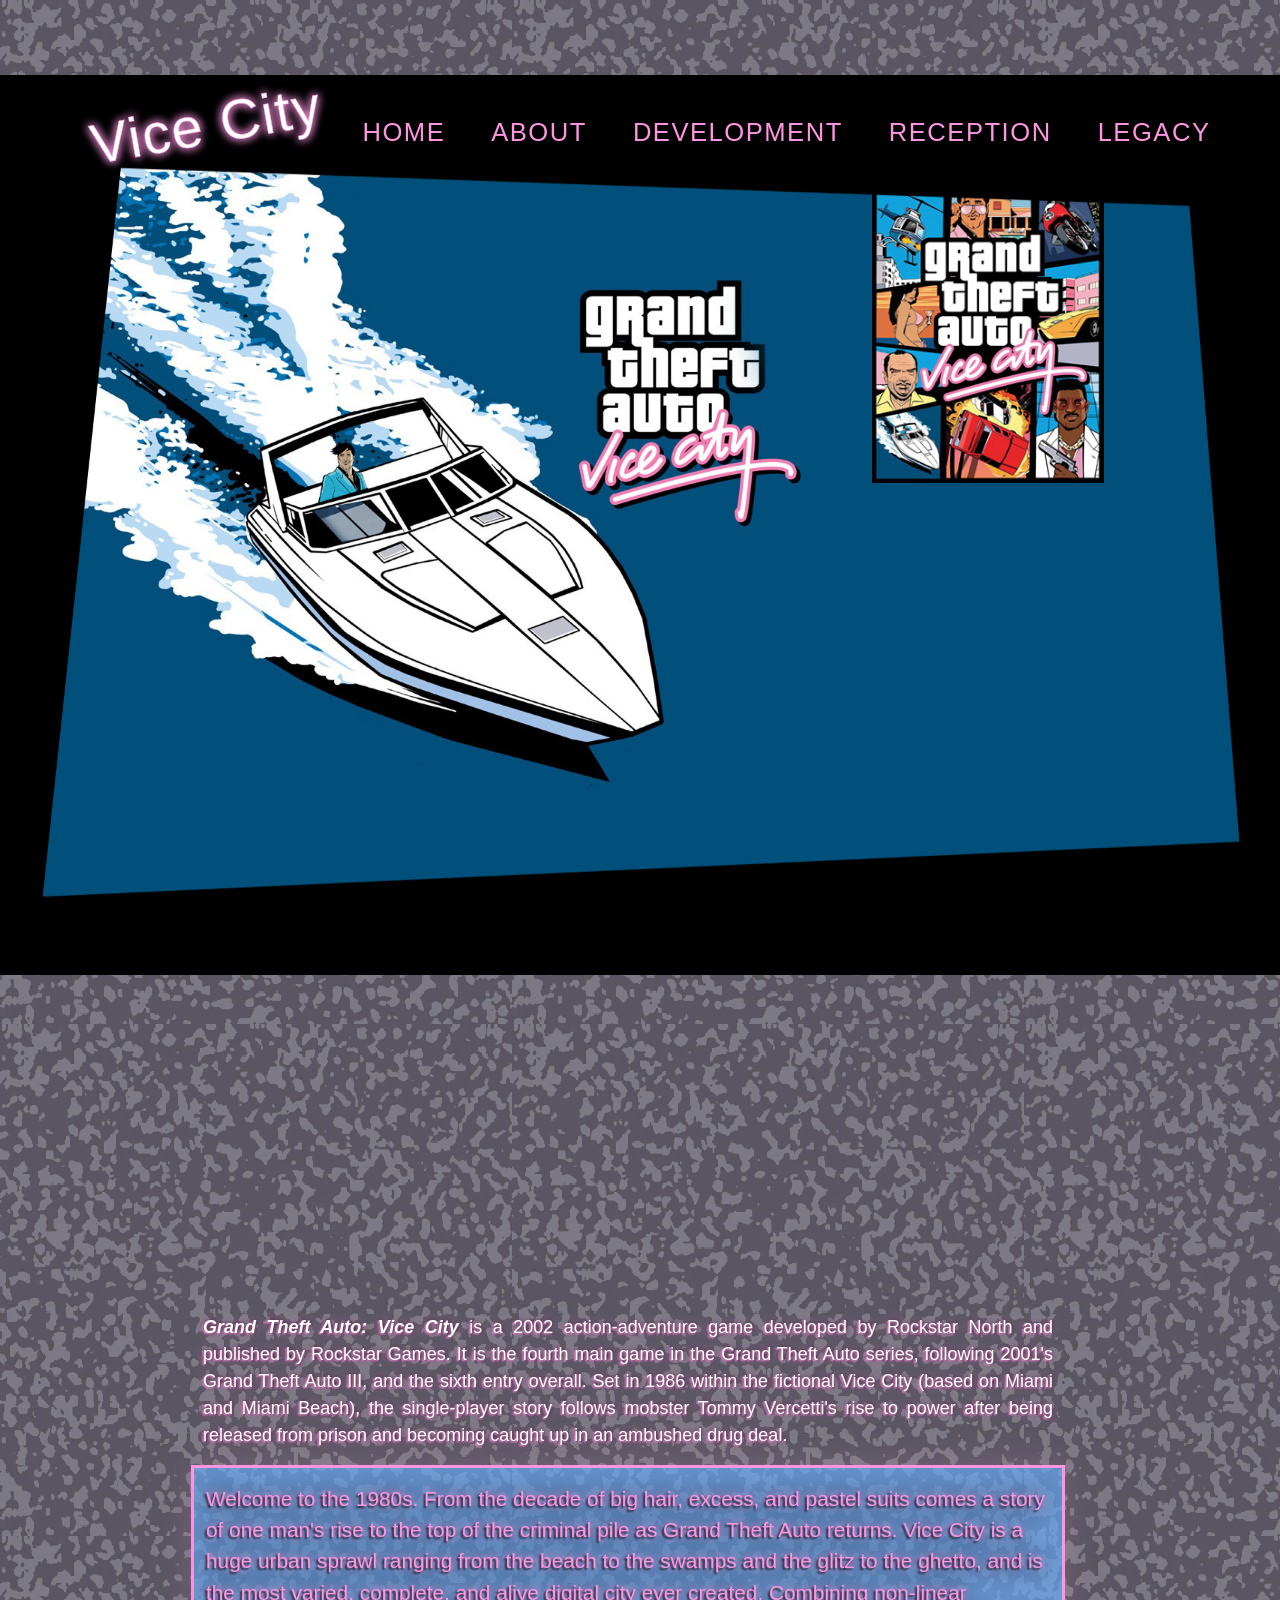
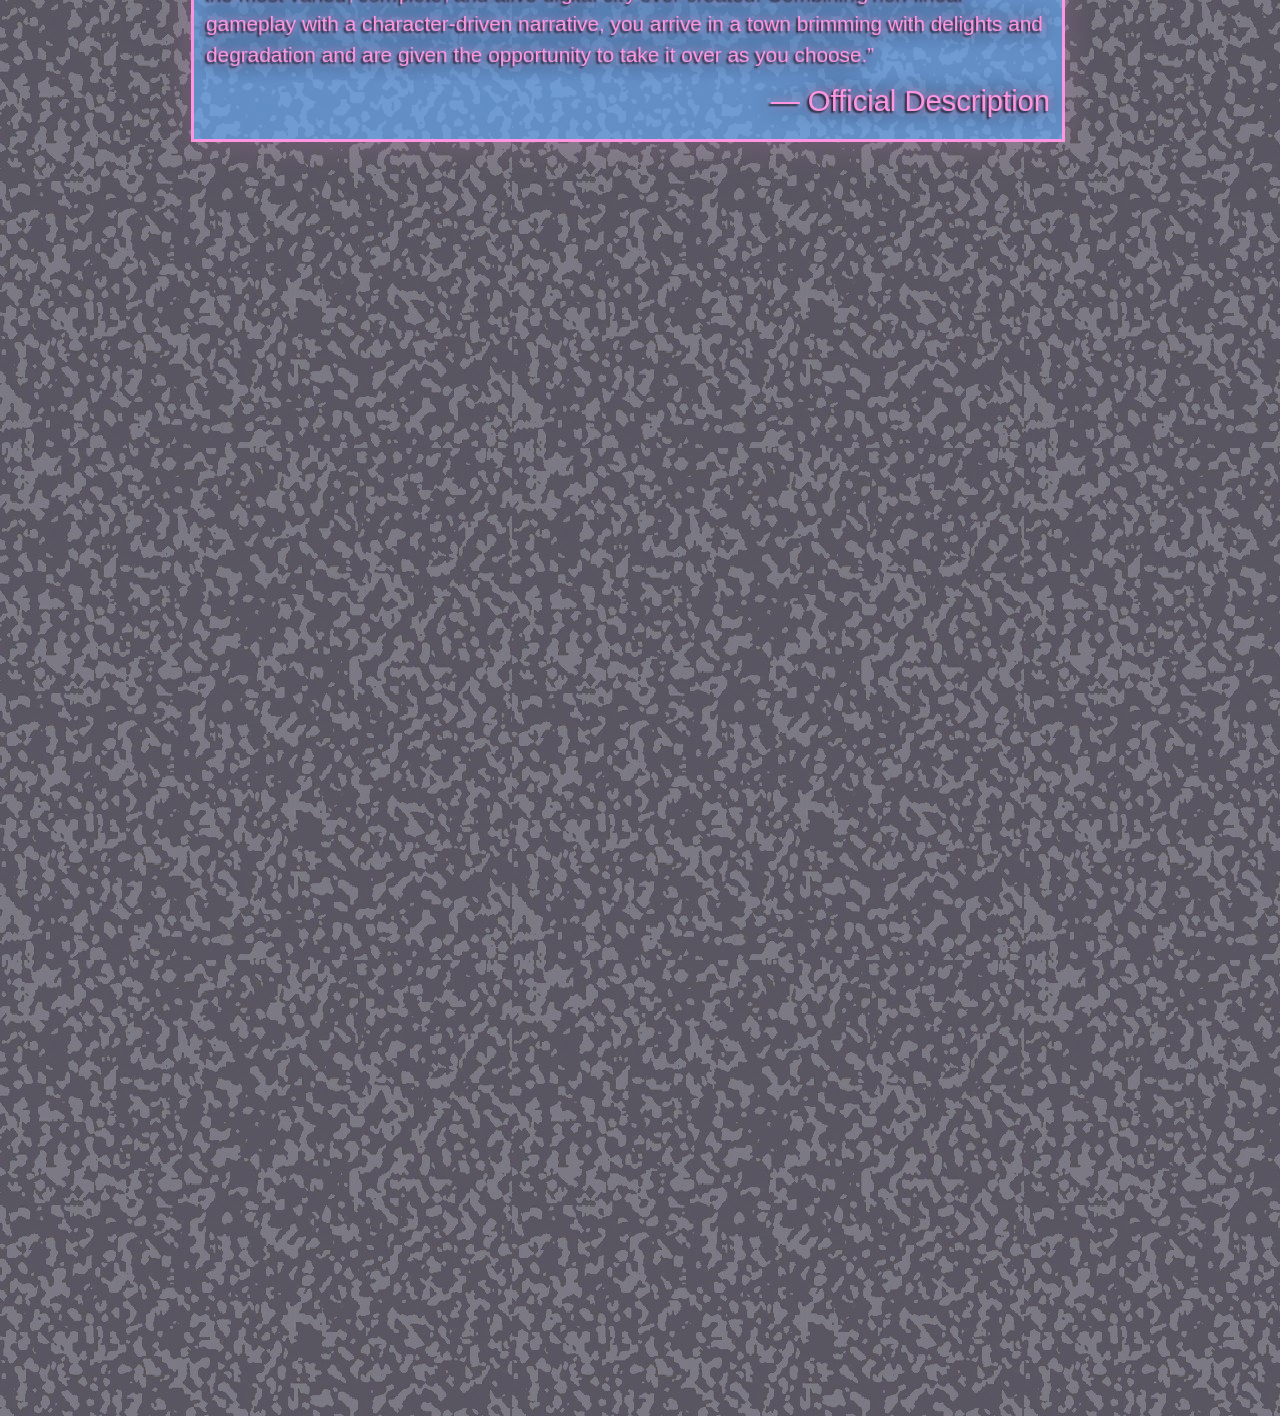
<file: index.html>
<!DOCTYPE html>
<html lang="en">

<head>
  <meta charset="UTF-8">
  <meta name="viewport" content="width=device-width, initial-scale=1.0">
  <title>GTA:VC Wiki</title>
  <link href="https://cdn.jsdelivr.net/npm/bootstrap@5.3.0/dist/css/bootstrap.min.css" rel="stylesheet">
  <link rel="stylesheet" href="style/styles.css">
  <link rel="stylesheet" href="style/vstyle.css">
  <link rel="stylesheet" href="style/mobile.css">
</head>

<body>
  <!-- Navigation Bar -->
  <nav class="navbar navbar-expand-lg fixed-top bg-transparent">
    <div class="container-fluid">
      <a class="navbar-brand text-white" href="#">Vice City</a>
      <button class="navbar-toggler" type="button" data-bs-toggle="collapse" data-bs-target="#navbarNav">
        <span class="navbar-toggler-icon"></span>
      </button>
      <div class="collapse navbar-collapse" id="navbarNav">
        <ul class="navbar-nav">
          <li class="nav-item"><a class="nav-link text-white" href="#">HOME</a></li>
          <li class="nav-item"><a class="nav-link text-white" href="about.html">ABOUT</a></li>
          <li class="nav-item"><a class="nav-link text-white" href="development.html">DEVELOPMENT</a></li>
          <li class="nav-item"><a class="nav-link text-white" href="reception.html">RECEPTION</a></li>
          <li class="nav-item"><a class="nav-link text-white" href="legacy.html">LEGACY</a></li>
        </ul>
      </div>
    </div>
  </nav>

  <!-- Section 1: Banner and Cover Image -->
  <div id="section1" class="snap-section">
    <div class="banner-container">
      <img src="media/banner.jpg" alt="GTA Vice City Banner" />
    </div>
    <div class="image-container">
      <img src="media/Vice-city-cover.jpg" alt="GTA Vice City" />
      <div class="hover-table">
        <table>
          <tbody>
            <tr>
              <th>Developer(s)</th>
              <td>Rockstar North[a]</td>
            </tr>
            <tr>
              <th>Publisher(s)</th>
              <td>Rockstar Games</td>
            </tr>
            <tr>
              <th>Producer(s)</th>
              <td>Leslie Benzies</td>
            </tr>
            <tr>
              <th>Programmer(s)</th>
              <td>Obbe Vermeij<br>Adam Fowler<br>Alexander Roger</td>
            </tr>
            <tr>
              <th>Artist(s)</th>
              <td>Aaron Garbut</td>
            </tr>
            <tr>
              <th>Writer(s)</th>
              <td>Dan Houser<br>James Worrall</td>
            </tr>
            <tr>
              <th>Composer(s)</th>
              <td>Lex Horton</td>
            </tr>
            <tr>
              <th>Series</th>
              <td>Grand Theft Auto</td>
            </tr>
            <tr>
              <th>Engine</th>
              <td>RenderWare</td>
            </tr>
            <tr>
              <th>Platform(s)</th>
              <td>PlayStation 2</td>
            </tr>
            <tr>
              <th>Release</th>
              <td>29 October 2002</td>
            </tr>
          </tbody>
        </table>
      </div>
    </div>
  </div>

  <!-- Main Content Container -->
  <div class="container mt-5 pt-5 snap-section">
    <div class="row">


      <div id="section2" class="row snap-section">
        <p style="padding-top: 30px;">
          <i><b>Grand Theft Auto: Vice City</b></i> is a 2002 action-adventure game developed by Rockstar
          North and published by Rockstar Games. It is the fourth main game in the Grand Theft Auto
          series, following 2001's Grand Theft Auto III, and the sixth entry overall. Set in 1986 within
          the fictional Vice City (based on Miami and Miami Beach), the single-player story follows
          mobster Tommy Vercetti's rise to power after being released from prison and becoming caught up
          in an ambushed drug deal.
        </p>
        <blockquote>
          Welcome to the 1980s. From the decade of big hair, excess, and pastel suits comes a story of one man's rise to
          the top of the criminal pile as Grand Theft Auto returns.
          Vice City is a huge urban sprawl ranging from the beach to the swamps and the glitz to the ghetto, and is the
          most varied, complete, and alive digital city ever created. Combining non-linear gameplay with a
          character-driven narrative, you arrive in a town brimming with delights and degradation and are given the
          opportunity to take it over as you choose.”
          <br>
          <span class="citation">— Official Description</span>
        </blockquote>
      </div>

      <div id="section3" class="row snap-section">

        <div class="video-container">
          <iframe src="https://www.youtube.com/embed/TlJbG3vIU-I?si=9HDgoSMCgzsklfMV&amp;controls=0&amp;start=40"
            title="Grand Theft Auto Vice city" allow="autoplay" allowfullscreen></iframe>
        </div>
      </div>
    </div>
  </div>

  <!-- Border overlay element (remains fixed but doesn’t block scrolling thanks to pointer-events: none) -->
  <div class="border-overlay"></div>

  <script src="https://cdn.jsdelivr.net/npm/bootstrap@5.3.0/dist/js/bootstrap.bundle.min.js"></script>
</body>

</html>
</file>
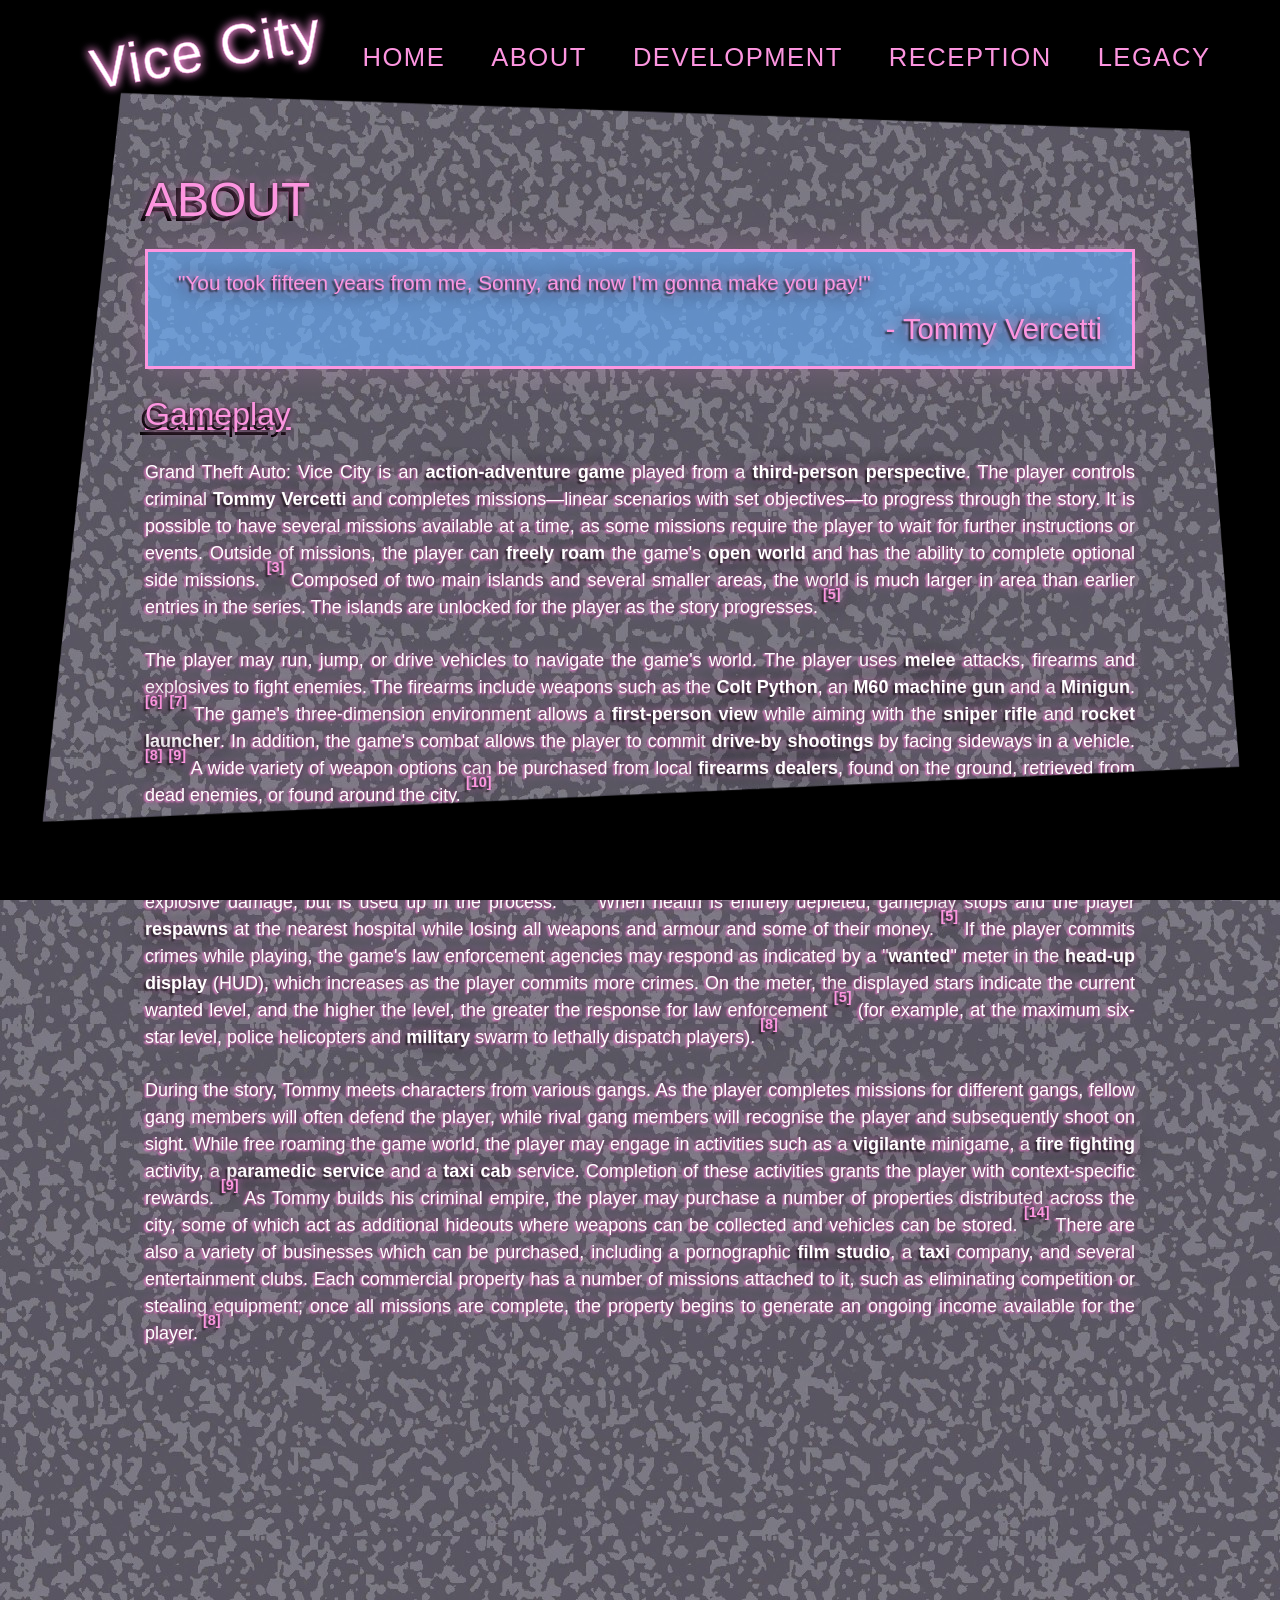
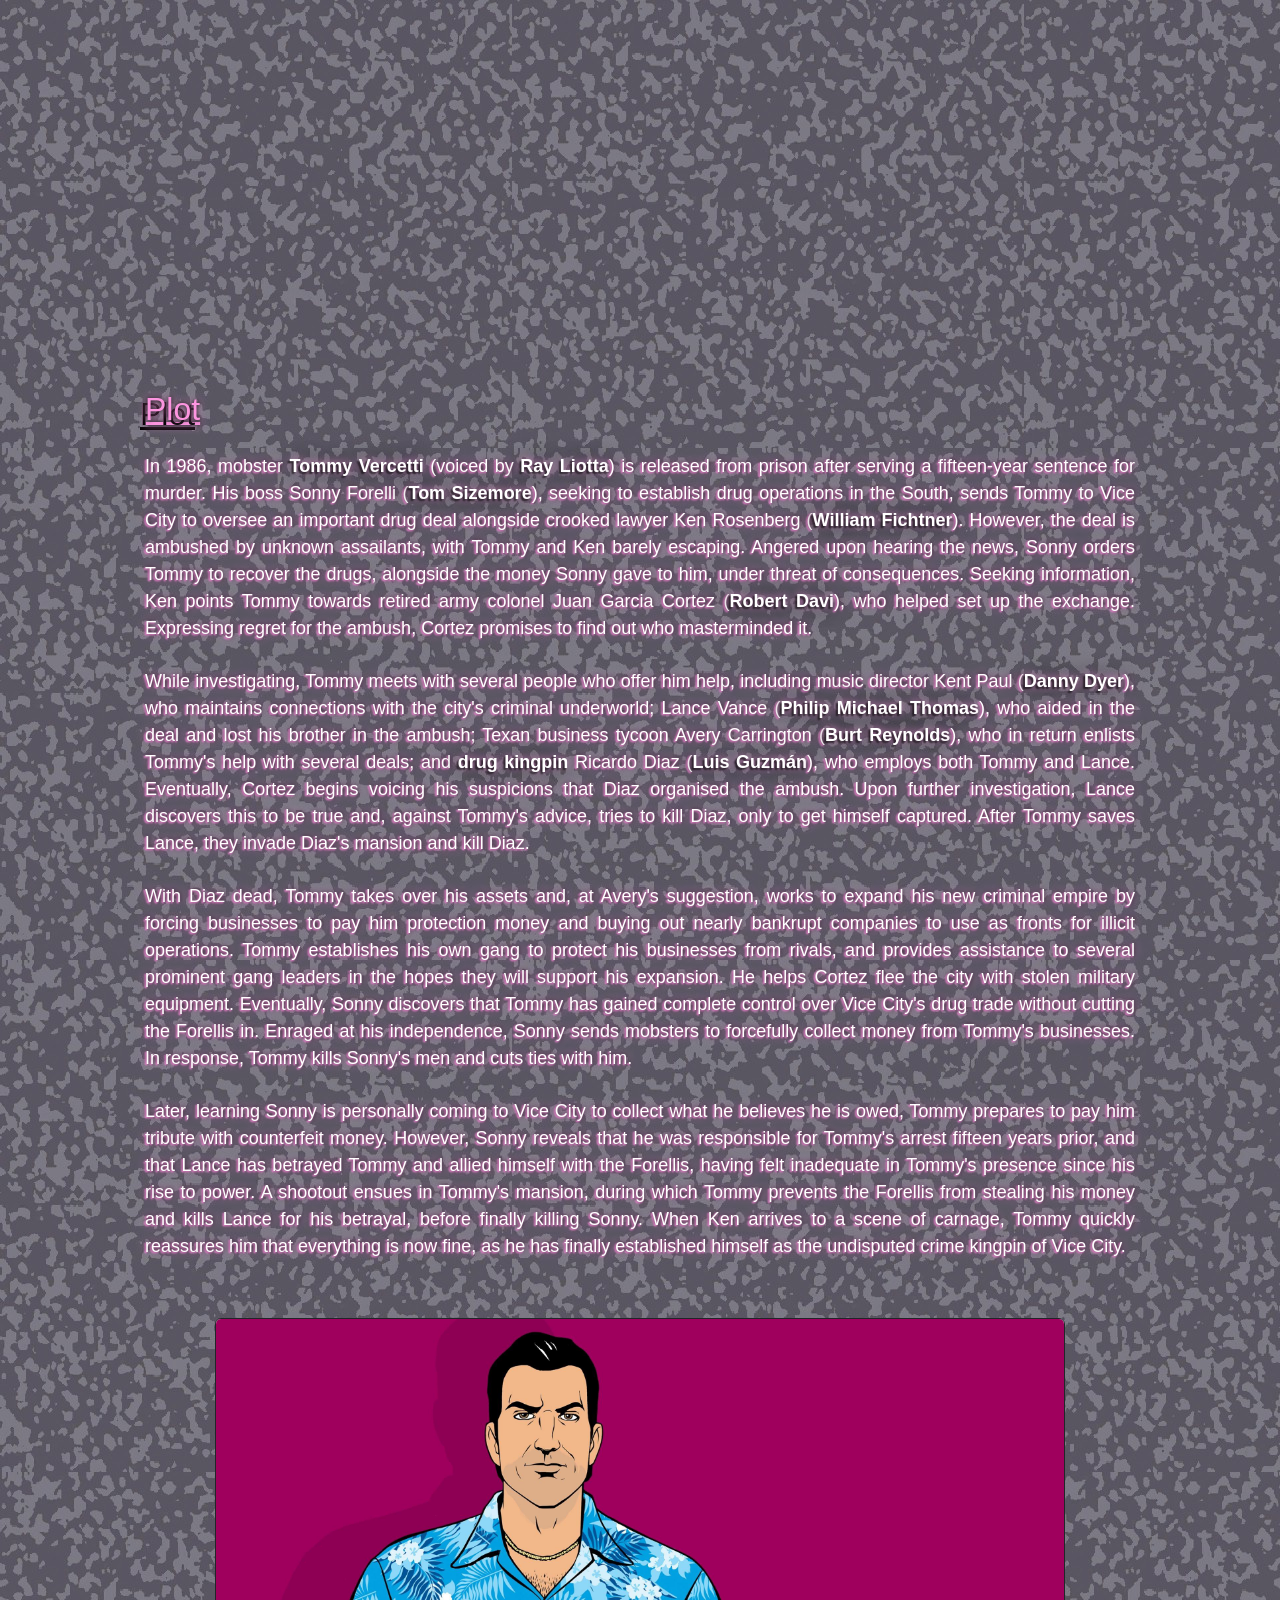
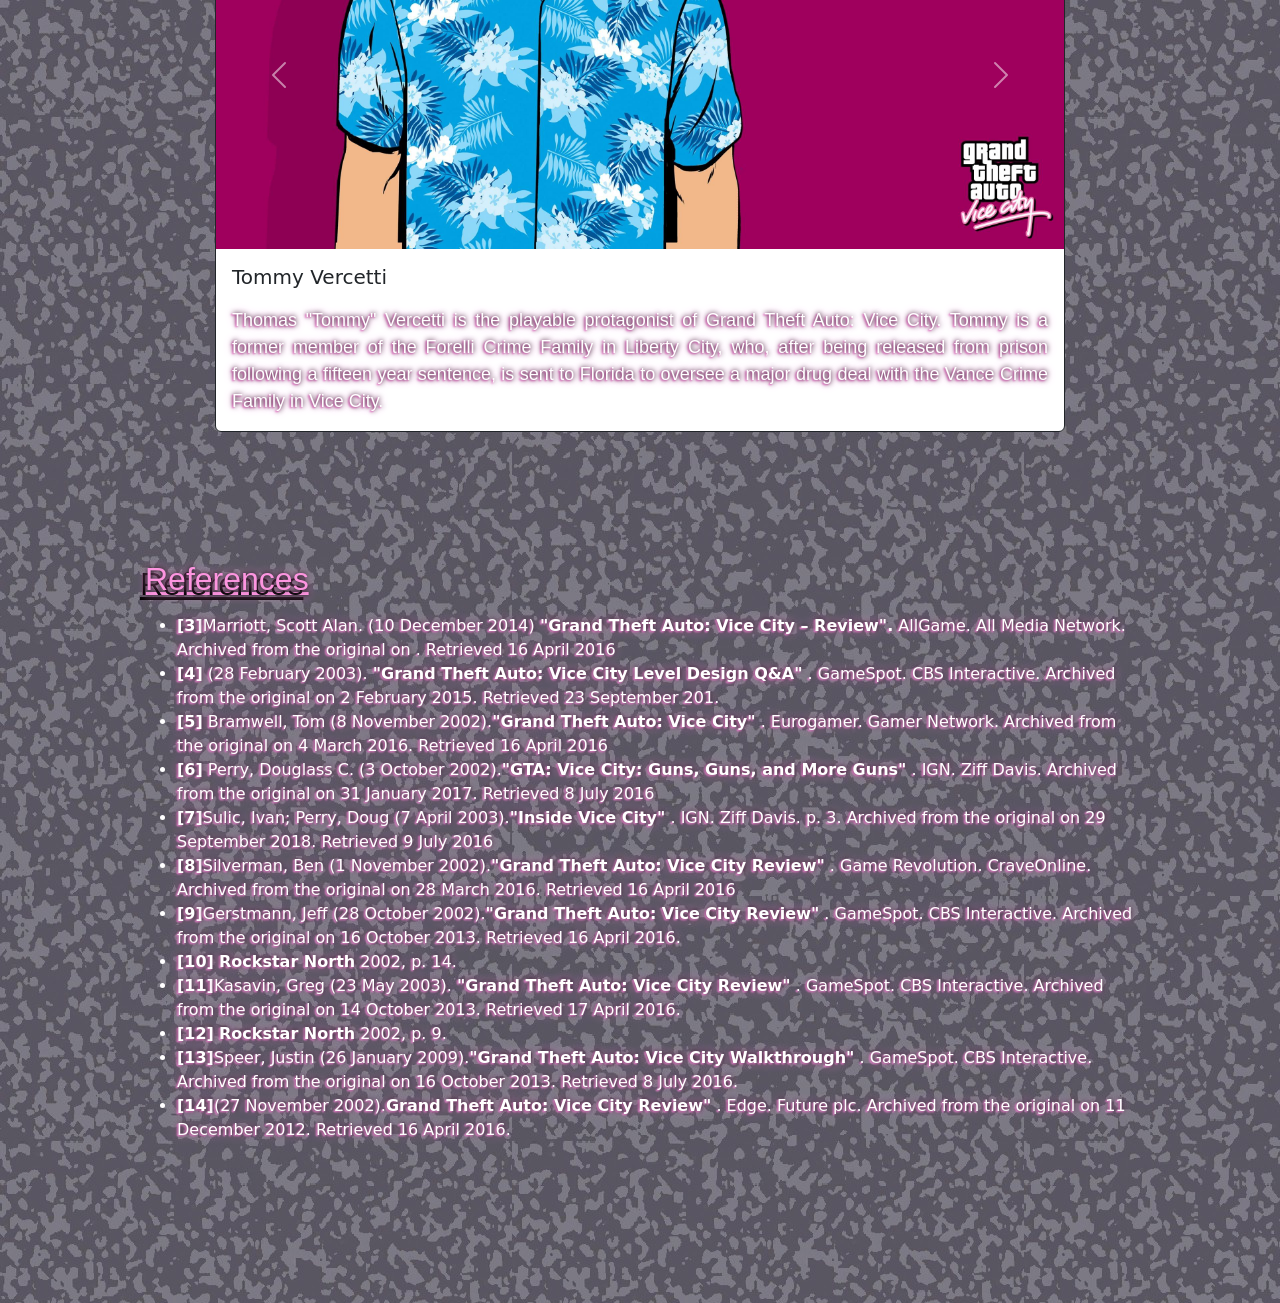
<file: about.html>
<!DOCTYPE html>
<html>

<head>
    <meta charset='utf-8'>
    <meta name='viewport' content='width=device-width, initial-scale=1.0'>
    <meta http-equiv='X-UA-Compatible' content='IE=edge'>
    <title>About Page</title>
    <link href="https://cdn.jsdelivr.net/npm/bootstrap@5.3.0/dist/css/bootstrap.min.css" rel="stylesheet">
    <link rel="stylesheet" href="style/styles.css">
    <link rel="stylesheet" href="style/vstyle.css">
    <link rel="stylesheet" href="style/mobile.css">

    <script src="https://cdn.jsdelivr.net/npm/bootstrap@5.3.3/dist/js/bootstrap.bundle.min.js"></script>

</head>

<body>
    <!-- Navigation Bar --> <!-- add the links for each page in here.-->
    <nav class="navbar navbar-expand-lg fixed-top bg-transparent">
        <div class="container-fluid">
            <a class="navbar-brand text-white" href="#">Vice City</a>
            <button class="navbar-toggler" type="button" data-bs-toggle="collapse" data-bs-target="#navbarNav">
                <span class="navbar-toggler-icon"></span>
            </button>
            <div class="collapse navbar-collapse" id="navbarNav">
                <ul class="navbar-nav">
                    <li class="nav-item"><a class="nav-link text-white" href="index.html">HOME</a></li>
                    <li class="nav-item"><a class="nav-link text-white" href="about.html">ABOUT</a></li>
                    <li class="nav-item"><a class="nav-link text-white" href="development.html">DEVELOPMENT</a></li>
                    <li class="nav-item"><a class="nav-link text-white" href="reception.html">RECEPTION</a></li>
                    <li class="nav-item"><a class="nav-link text-white" href="legacy.html">LEGACY</a></li>
                </ul>
            </div>
        </div>
    </nav>

    <div class="container mt-5 pt-5">
        <main>
            <span class="img1"></span>
            <div class="bg-image img1"></div>

            <section class="title">
                <h1>ABOUT</h1>
                <blockquote>
                    "You took fifteen years from me, Sonny, and now I'm gonna make you pay!"<br>
                    <span class="citation">- Tommy Vercetti</span>
                </blockquote>
            </section>


            <section class="gameplay">

                <article>
                    <h2>Gameplay</h2>
                    <p>Grand Theft Auto: Vice City is an <a
                            href="https://en.wikipedia.org/wiki/Action-adventure_game">action-adventure game</a> played
                        from a <a href="https://en.wikipedia.org/wiki/Third-person_(video_games)">third-person
                            perspective</a>. The player controls criminal <a
                            href="https://en.wikipedia.org/wiki/Tommy_Vercetti">Tommy Vercetti</a> and completes
                        missions—linear scenarios with set objectives—to progress through the story. It is possible to
                        have several missions available at a time, as some missions require the player to wait for
                        further instructions or events. Outside of missions, the player can <a
                            href="https://en.wikipedia.org/wiki/Nonlinear_gameplay">freely roam</a> the game's <a
                            href="https://en.wikipedia.org/wiki/Open_world">open world</a> and has the ability to
                        complete optional side missions. <a href="#footnote3"><sup>[3]</sup></a> Composed of two main
                        islands and several smaller areas, the world is much larger in area than earlier entries in the
                        series. The islands are unlocked for the player as the story progresses. <a
                            href="#footnote5"><sup>[5]</sup></a></p>
                    <p>The player may run, jump, or drive vehicles to navigate the game's world. The player uses <a
                            href="https://en.wikipedia.org/wiki/Melee#Use_in_gaming">melee</a> attacks, firearms and
                        explosives to fight enemies. The firearms include weapons such as the <a
                            href="https://en.wikipedia.org/wiki/Colt_Python">Colt Python</a>, an <a
                            href="https://en.wikipedia.org/wiki/M60_machine_gun">M60 machine gun</a> and a <a
                            href="https://en.wikipedia.org/wiki/Minigun">Minigun</a>. <a
                            href="#footnote6"><sup>[6]</sup></a> <a href="#footnote7"><sup>[7]</sup></a> The game's
                        three-dimension environment allows a <a
                            href="https://en.wikipedia.org/wiki/First-person_(video_games)">first-person view</a> while
                        aiming with the <a href="https://en.wikipedia.org/wiki/Sniper_rifle">sniper rifle</a> and <a
                            href="https://en.wikipedia.org/wiki/Rocket_launcher">rocket launcher</a>. In addition, the
                        game's combat allows the player to commit <a
                            href="https://en.wikipedia.org/wiki/Drive-by_shooting">drive-by shootings</a> by facing
                        sideways in a vehicle. <a href="#footnote8"><sup>[8]</sup></a> <a
                            href="#footnote9"><sup>[9]</sup></a> A wide variety of weapon options can be purchased from
                        local <a href="https://en.wikipedia.org/wiki/Firearms_dealer">firearms dealers</a>, found on the
                        ground, retrieved from dead enemies, or found around the city. <a
                            href="#footnote10"><sup>[10]</sup></a></p>
                    <p>In combat, <a href="https://en.wikipedia.org/wiki/Auto-aim">auto-aim</a> can be used as
                        assistance against enemies. <a href="#footnote11"><sup>[11]</sup></a> Should the player take
                        damage, their health meter can be fully regenerated through the use of health pick-ups. <a
                            href="#footnote12"><sup>[12]</sup></a> <a
                            href="https://en.wikipedia.org/wiki/Body_armour">Body armour</a> can be used to absorb
                        gunshots and explosive damage, but is used up in the process. <a
                            href="#footnote13"><sup>[13]</sup></a> When health is entirely depleted, gameplay stops and
                        the player <a href="https://en.wikipedia.org/wiki/Respawns">respawns</a> at the nearest hospital
                        while losing all weapons and armour and some of their money. <a
                            href="#footnote5"><sup>[5]</sup></a> If the player commits crimes while playing, the game's
                        law enforcement agencies may respond as indicated by a "<a
                            href="https://en.wikipedia.org/wiki/Fugitive">wanted</a>" meter in the <a
                            href="https://en.wikipedia.org/wiki/HUD_(video_gaming)">head-up display</a> (HUD), which
                        increases as the player commits more crimes. On the meter, the displayed stars indicate the
                        current wanted level, and the higher the level, the greater the response for law enforcement <a
                            href="#footnote5"><sup>[5]</sup></a> (for example, at the maximum six-star level, police
                        helicopters and <a href="https://en.wikipedia.org/wiki/U.S._Military">military</a> swarm to
                        lethally dispatch players). <a href="#footnote8"><sup>[8]</sup></a></p>
                    <p>During the story, Tommy meets characters from various gangs. As the player completes missions for
                        different gangs, fellow gang members will often defend the player, while rival gang members will
                        recognise the player and subsequently shoot on sight. While free roaming the game world, the
                        player may engage in activities such as a <a
                            href="https://en.wikipedia.org/wiki/Vigilante">vigilante</a> minigame, a <a
                            href="https://en.wikipedia.org/wiki/Fire_fighting">fire fighting</a> activity, a <a
                            href="https://en.wikipedia.org/wiki/Paramedic">paramedic service</a> and a <a
                            href="https://en.wikipedia.org/wiki/Taxi_cab">taxi cab</a> service. Completion of these
                        activities grants the player with context-specific rewards. <a
                            href="#footnote9"><sup>[9]</sup></a> As Tommy builds his criminal empire, the player may
                        purchase a number of properties distributed across the city, some of which act as additional
                        hideouts where weapons can be collected and vehicles can be stored. <a
                            href="#footnote14"><sup>[14]</sup></a> There are also a variety of businesses which can be
                        purchased, including a pornographic <a href="https://en.wikipedia.org/wiki/Film_studio">film
                            studio</a>, a <a href="https://en.wikipedia.org/wiki/Taxi">taxi</a> company, and several
                        entertainment clubs. Each commercial property has a number of missions attached to it, such as
                        eliminating competition or stealing equipment; once all missions are complete, the property
                        begins to generate an ongoing income available for the player. <a
                            href="#footnote8"><sup>[8]</sup></a></p>
                </article>


                <div class="video-container">
                    <iframe  src="https://www.youtube.com/embed/cBysz-oD-3U"
                        title="Grand Theft Auto: Vice City - Ricardo Diaz Mission 1 - The Chase (Gameplay/Walkthrough)"
                        allow="accelerometer; autoplay; clipboard-write; encrypted-media; gyroscope; picture-in-picture; web-share"
                        referrerpolicy="strict-origin-when-cross-origin" allowfullscreen></iframe>
                </div>
            </section>

            <span class="img1_data"></span>
            <div class="bg-image img3"></div>

            <section class="plot">


                <h2>Plot</h2>
                <article>
                    <p>In 1986, mobster <a href="https://en.wikipedia.org/wiki/Tommy_Vercetti">Tommy Vercetti</a>
                        (voiced by <a href="https://en.wikipedia.org/wiki/Ray_Liotta">Ray Liotta</a>) is released from
                        prison after serving a fifteen-year sentence for murder. His boss Sonny Forelli (<a
                            href="https://en.wikipedia.org/wiki/Tom_Sizemore">Tom Sizemore</a>), seeking to establish
                        drug operations in the South, sends Tommy to Vice City to oversee an important drug deal
                        alongside crooked lawyer Ken Rosenberg (<a
                            href="https://en.wikipedia.org/wiki/William_Fichtner">William Fichtner</a>). However, the
                        deal is ambushed by unknown assailants, with Tommy and Ken barely escaping. Angered upon hearing
                        the news, Sonny orders Tommy to recover the drugs, alongside the money Sonny gave to him, under
                        threat of consequences. Seeking information, Ken points Tommy towards retired army colonel Juan
                        Garcia Cortez (<a href="https://en.wikipedia.org/wiki/Robert_Davi">Robert Davi</a>), who helped
                        set up the exchange. Expressing regret for the ambush, Cortez promises to find out who
                        masterminded it.</p>
                    <p>While investigating, Tommy meets with several people who offer him help, including music director
                        Kent Paul (<a href="https://en.wikipedia.org/wiki/Danny_Dyer">Danny Dyer</a>), who maintains
                        connections with the city's criminal underworld; Lance Vance (<a
                            href="https://en.wikipedia.org/wiki/Philip_Michael_Thomas">Philip Michael Thomas</a>), who
                        aided in the deal and lost his brother in the ambush; Texan business tycoon Avery Carrington (<a
                            href="https://en.wikipedia.org/wiki/Burt_Reynolds">Burt Reynolds</a>), who in return enlists
                        Tommy's help with several deals; and <a href="https://en.wikipedia.org/wiki/Drug_kingpin">drug
                            kingpin</a> Ricardo Diaz (<a href="https://en.wikipedia.org/wiki/Luis_Guzm%C3%A1n">Luis
                            Guzmán</a>), who employs both Tommy and Lance. Eventually, Cortez begins voicing his
                        suspicions that Diaz organised the ambush. Upon further investigation, Lance discovers this to
                        be true and, against Tommy's advice, tries to kill Diaz, only to get himself captured. After
                        Tommy saves Lance, they invade Diaz's mansion and kill Diaz.</p>
                    <p>With Diaz dead, Tommy takes over his assets and, at Avery's suggestion, works to expand his new
                        criminal empire by forcing businesses to pay him protection money and buying out nearly bankrupt
                        companies to use as fronts for illicit operations. Tommy establishes his own gang to protect his
                        businesses from rivals, and provides assistance to several prominent gang leaders in the hopes
                        they will support his expansion. He helps Cortez flee the city with stolen military equipment.
                        Eventually, Sonny discovers that Tommy has gained complete control over Vice City's drug trade
                        without cutting the Forellis in. Enraged at his independence, Sonny sends mobsters to forcefully
                        collect money from Tommy's businesses. In response, Tommy kills Sonny's men and cuts ties with
                        him.</p>
                    <p>Later, learning Sonny is personally coming to Vice City to collect what he believes he is owed,
                        Tommy prepares to pay him tribute with counterfeit money. However, Sonny reveals that he was
                        responsible for Tommy's arrest fifteen years prior, and that Lance has betrayed Tommy and allied
                        himself with the Forellis, having felt inadequate in Tommy's presence since his rise to power. A
                        shootout ensues in Tommy's mansion, during which Tommy prevents the Forellis from stealing his
                        money and kills Lance for his betrayal, before finally killing Sonny. When Ken arrives to a
                        scene of carnage, Tommy quickly reassures him that everything is now fine, as he has finally
                        established himself as the undisputed crime kingpin of Vice City.</p>
                </article>



                <div class="container mt-5 mb-5">
                    <div class="row">
                        <!-- carousel  -->
                        <div id="myCarousel" class="carousel slide" data-bs-ride="carousel">
                            <div class="carousel-indicators">
                                <button type="button" data-bs-target="#myCarousel" data-bs-slide-to="0"
                                    class="active"></button>
                                <button type="button" data-bs-target="#myCarousel" data-bs-slide-to="1"></button>
                                <button type="button" data-bs-target="#myCarousel" data-bs-slide-to="2"></button>
                            </div>
                            <!-- the slide show/carousel -->
                            <div class="carousel-inner">
                                <div class="carousel-item active">
                                    <!-- first column/card start -->
                                    <div class="column1">
                                        <div class="card border-dark">
                                            <img src="media/character1.jpg" class="card-img-top" alt="character1">
                                            <div class="card-body">
                                                <h5 class="card-title">Tommy Vercetti</h5>
                                                <p class="card-text">Thomas "Tommy" Vercetti is the playable protagonist
                                                    of Grand Theft Auto: Vice City. Tommy is a former member of the
                                                    Forelli Crime Family in Liberty City, who, after being released from
                                                    prison following a fifteen year sentence, is sent to Florida to
                                                    oversee a major drug deal with the Vance Crime Family in Vice City.
                                                </p>
                                                <!-- <a href="https://en.wikipedia.org/wiki/Tommy_Vercetti" class="btn btn-primary">Find out more</a> -->
                                            </div>
                                        </div>
                                    </div> <!-- end of first column-->
                                </div>
                                <div class="carousel-item">
                                    <div class="column2"> <!-- second column/card-->
                                        <div class="card border-dark">
                                            <img src="media/character5.jpg" class="card-img-top" alt="character5">
                                            <div class="card-body">
                                                <h5 class="card-title">Sonny Forelli</h5>
                                                <p class="card-text">Sonny Forelli is the main antagonist of Grand Theft
                                                    Auto: Vice City.Sonny Forelli is an Italian-American mobster and the
                                                    Don of the Liberty City-based Forelli Crime Family as of 1986.</p>
                                                <!-- <a href="" class="btn btn-primary">Find out more here.</a> -->
                                            </div>
                                        </div>
                                    </div> <!-- end of second column-->
                                </div>
                                <div class="carousel-item">
                                    <div class="column3"> <!-- second column/card-->
                                        <div class="card border-dark">
                                            <img src="media/mercedes_cortez.jpg" class="card-img-top"
                                                alt="mercedes_cortez">
                                            <div class="card-body">
                                                <h5 class="card-title">Mercedes Cortez</h5>
                                                <p class="card-text">Mercedes Cortez is a supporting character in Grand
                                                    Theft Auto: Vice City.Cortez is shown as a possible love interest
                                                    for Vercetti.</p>
                                                <!-- <a href="" class="btn btn-primary">Find out more here.</a> -->
                                            </div>
                                        </div>
                                    </div> <!-- end of 3rd column-->
                                </div>
                                <button class="carousel-control-prev" type="button" data-bs-target="#myCarousel"
                                    data-bs-slide="prev">
                                    <span class="carousel-control-prev-icon"></span>
                                    <span class="visually-hidden">Previous</span>
                                </button>
                                <button class="carousel-control-next" type="button" data-bs-target="#myCarousel"
                                    data-bs-slide="next">
                                    <span class="carousel-control-next-icon"></span>
                                    <span class="visually-hidden">Next</span>
                                </button>
                            </div>
                        </div>
                    </div>
                </div>
            </section>
        </main>
        <footer>
            <section>
                <h2>References</h2>
                <ul>
                    <li id="footnote3"><strong>[3]</strong>Marriott, Scott Alan. (10 December 2014) <a
                            href="https://web.archive.org/web/20141210172958/http://www.allgame.com/game.php?id=39501&tab=review">"Grand
                            Theft Auto: Vice City – Review".</a> AllGame. All Media Network. Archived from the original
                        on . Retrieved 16 April 2016</li>
                    <li id="footnote4"><strong>[4]</strong> (28 February 2003). <a
                            href="http://www.gamespot.com/articles/grand-theft-auto-vice-city-level-design-qanda/1100-2885365/">"Grand
                            Theft Auto: Vice City Level Design Q&A"</a> . GameSpot. CBS Interactive. Archived from the
                        original on 2 February 2015. Retrieved 23 September 201.</li>
                    <li id="footnote5"><strong>[5]</strong> Bramwell, Tom (8 November 2002).<a
                            href="http://www.eurogamer.net/articles/r_vicecity_ps2">"Grand Theft Auto: Vice City"</a> .
                        Eurogamer. Gamer Network. Archived from the original on 4 March 2016. Retrieved 16 April 2016
                    </li>
                    <li id="footnote6"><strong>[6]</strong> Perry, Douglass C. (3 October 2002).<a
                            href="https://ign.com/articles/2002/10/03/gta-vice-city-guns-guns-and-more-guns">"GTA: Vice
                            City: Guns, Guns, and More Guns"</a> . IGN. Ziff Davis. Archived from the original on 31
                        January 2017. Retrieved 8 July 2016</li>
                    <li id="footnote7"><strong>[7]</strong>Sulic, Ivan; Perry, Doug (7 April 2003).<a
                            href="https://ign.com/articles/2003/04/07/inside-vice-city?page=3">"Inside Vice City"</a> .
                        IGN. Ziff Davis. p. 3. Archived from the original on 29 September 2018. Retrieved 9 July 2016
                    </li>
                    <li id="footnote8"><strong>[8]</strong>Silverman, Ben (1 November 2002).<a
                            href="http://www.gamerevolution.com/review/grand-theft-auto-vice-city">"Grand Theft Auto:
                            Vice City Review"</a> . Game Revolution. CraveOnline. Archived from the original on 28 March
                        2016. Retrieved 16 April 2016</li>
                    <li id="footnote9"><strong>[9]</strong>Gerstmann, Jeff (28 October 2002).<a
                            href="http://www.gamespot.com/reviews/grand-theft-auto-vice-city-review/1900-2895954/">"Grand
                            Theft Auto: Vice City Review"</a> . GameSpot. CBS Interactive. Archived from the original on
                        16 October 2013. Retrieved 16 April 2016.</li>
                    <li id="footnote10"><strong>[10]</strong> <a
                            href="https://en.wikipedia.org/wiki/Grand_Theft_Auto:_Vice_City#CITEREFRockstar_North2002">Rockstar
                            North</a> 2002, p. 14.</li>
                    <li id="footnote11"><strong>[11]</strong>Kasavin, Greg (23 May 2003). <a
                            href="http://www.gamespot.com/reviews/grand-theft-auto-vice-city-review/1900-6028854/">"Grand
                            Theft Auto: Vice City Review"</a> . GameSpot. CBS Interactive. Archived from the original on
                        14 October 2013. Retrieved 17 April 2016.</li>
                    <li id="footnote12"><strong>[12]</strong> <a
                            href="https://en.wikipedia.org/wiki/Grand_Theft_Auto:_Vice_City#CITEREFRockstar_North2002">Rockstar
                            North</a> 2002, p. 9.</li>
                    <li id="footnote13"><strong>[13]</strong>Speer, Justin (26 January 2009).<a
                            href="http://www.gamespot.com/articles/grand-theft-auto-vice-city-walkthrough/1100-6084785/">"Grand
                            Theft Auto: Vice City Walkthrough"</a> . GameSpot. CBS Interactive. Archived from the
                        original on 16 October 2013. Retrieved 8 July 2016.</li>
                    <li id="footnote14"><strong>[14]</strong>(27 November 2002).<a
                            href="https://web.archive.org/web/20121211103011/http://www.edge-online.com/review/grand-theft-auto-vice-city-review/">Grand
                            Theft Auto: Vice City Review"</a> . Edge. Future plc. Archived from the original on 11
                        December 2012. Retrieved 16 April 2016.</li>
                </ul>
            </section>
        </footer>



















    </div>
    <div class="border-overlay"></div>
    <script src="https://cdn.jsdelivr.net/npm/bootstrap@5.3.0/dist/js/bootstrap.bundle.min.js"></script>
</body>

</html>
</file>
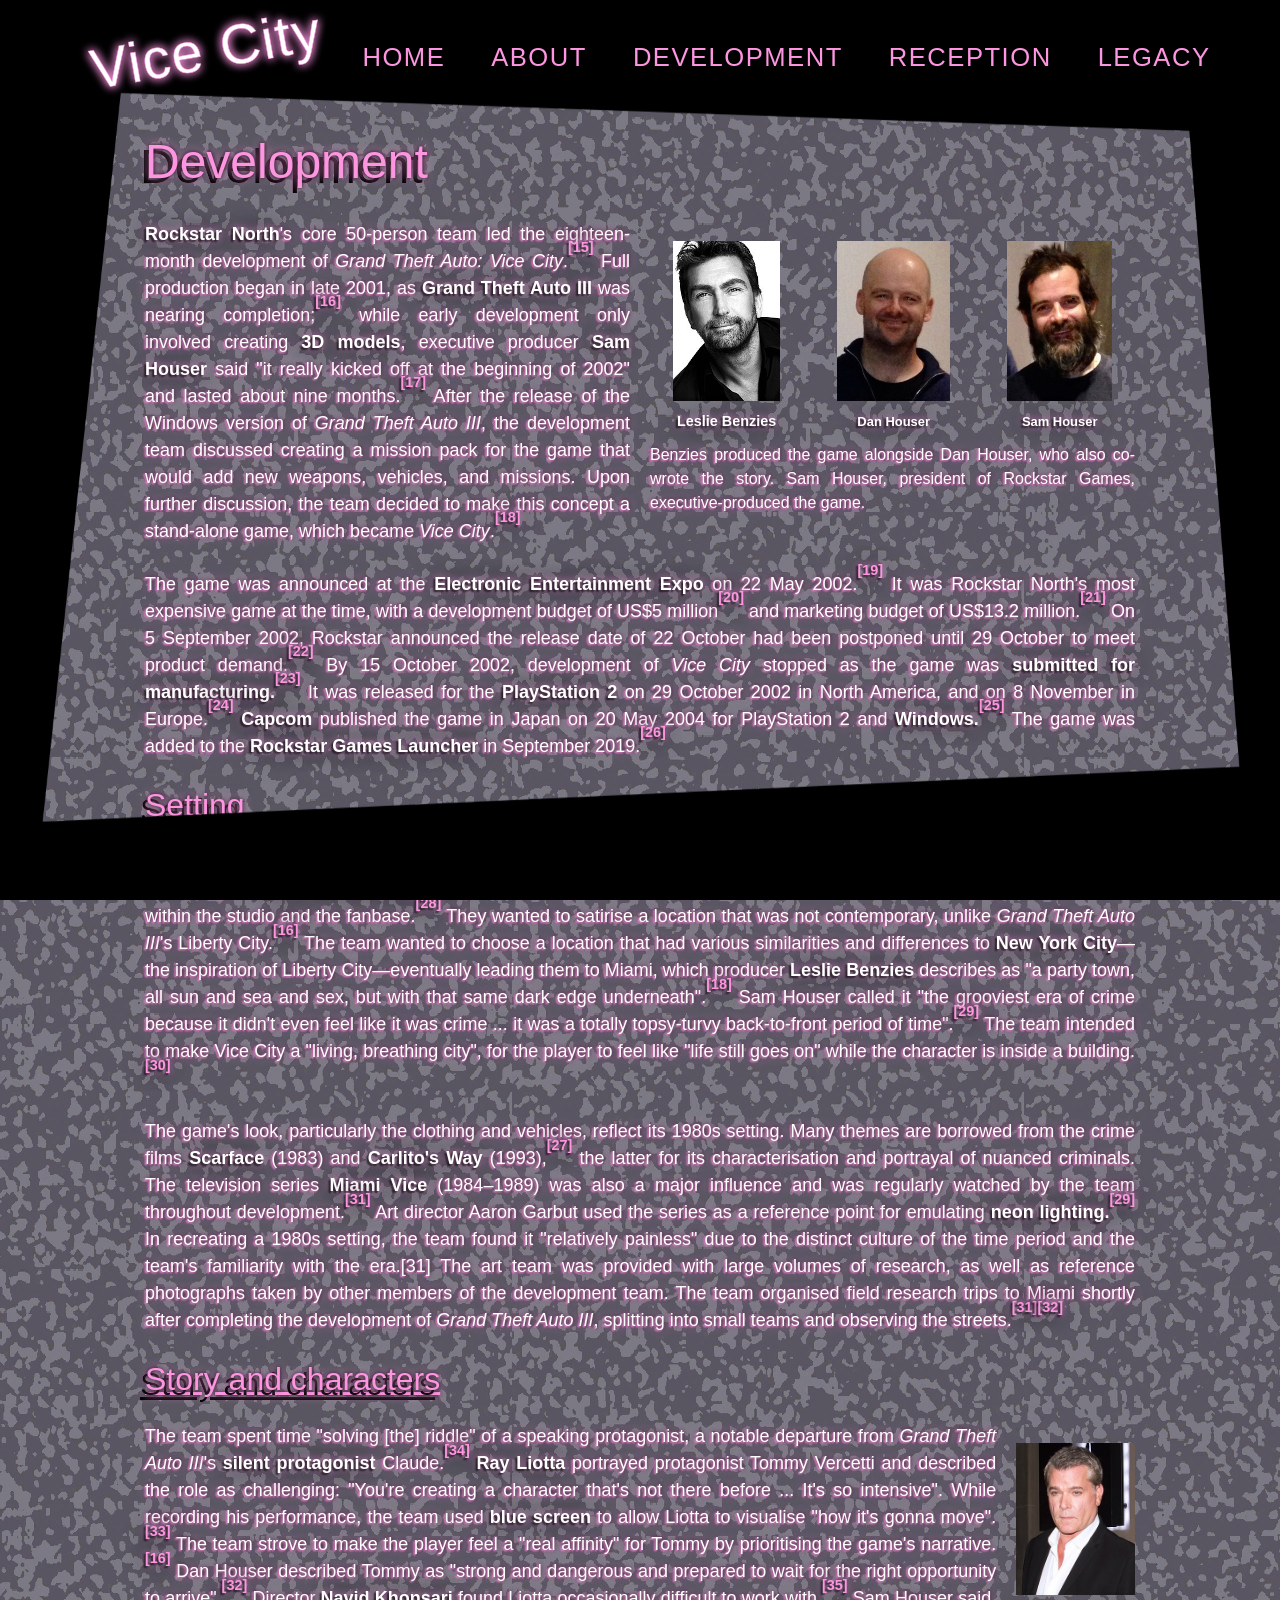
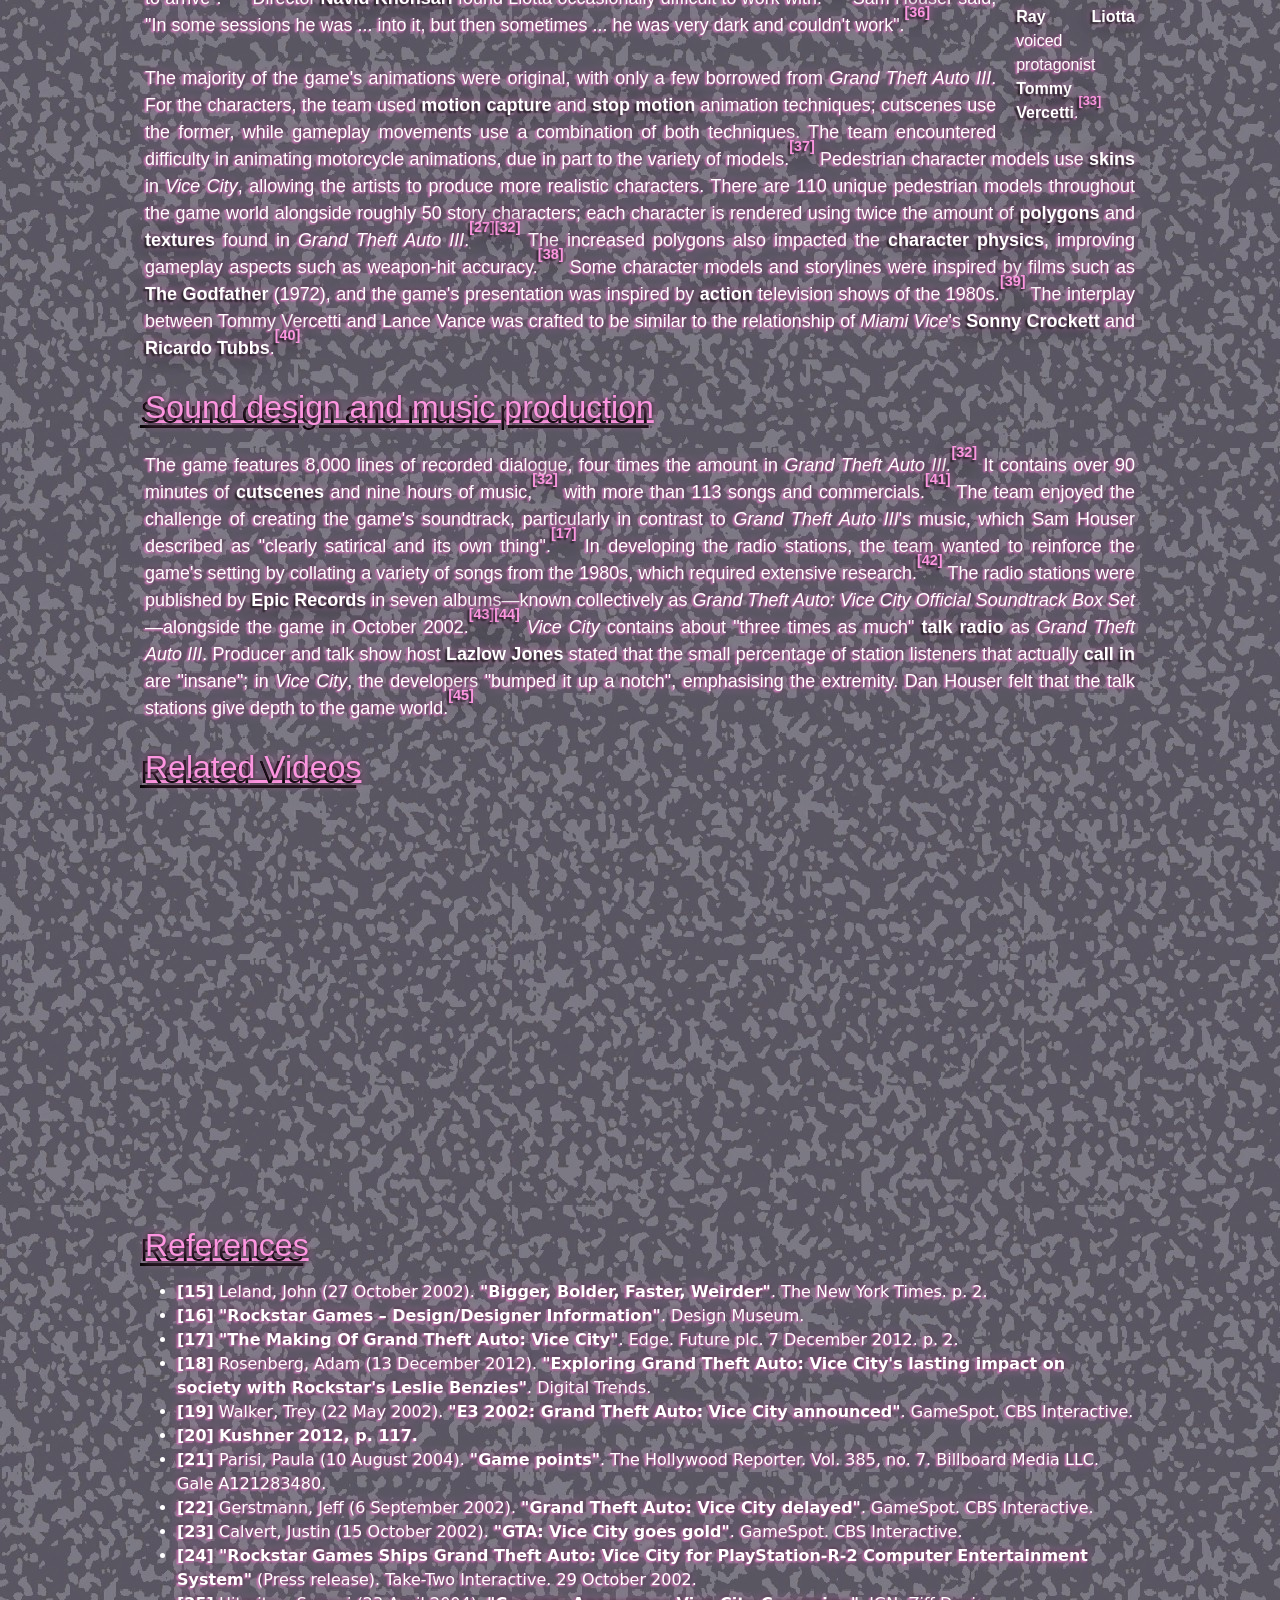
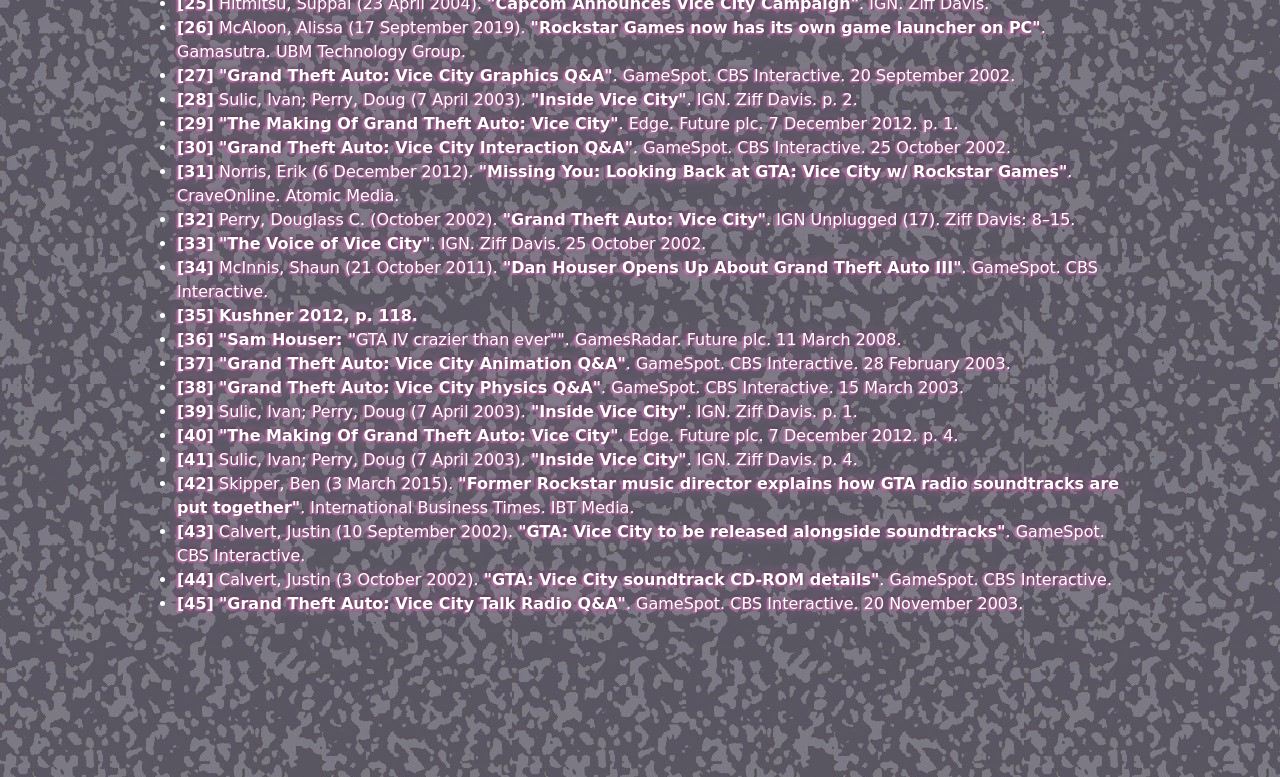
<file: development.html>
<!DOCTYPE html>
<html lang="en">

<head>
    <meta charset="UTF-8">
    <meta name="viewport" content="width=device-width, initial-scale=1.0">
    <title>Development</title>
    <link href="https://cdn.jsdelivr.net/npm/bootstrap@5.3.0/dist/css/bootstrap.min.css" rel="stylesheet">
    <link rel="stylesheet" href="style/styles.css">
    <link rel="stylesheet" href="style/mobile.css">

</head>

<body>

    <!-- Navigation Bar -->
    <nav class="navbar navbar-expand-lg fixed-top bg-transparent">
        <div class="container-fluid">
            <a class="navbar-brand text-white" href="#">Vice City</a>
            <button class="navbar-toggler" type="button" data-bs-toggle="collapse" data-bs-target="#navbarNav">
                <span class="navbar-toggler-icon"></span>
            </button>
            <div class="collapse navbar-collapse" id="navbarNav">
                <ul class="navbar-nav">

                    <li class="nav-item"><a class="nav-link text-white" href="index.html">HOME</a></li>
                    <li class="nav-item"><a class="nav-link text-white" href="about.html">ABOUT</a></li>
                    <li class="nav-item"><a class="nav-link text-white" href="development.html">DEVELOPMENT</a></li>
                    <li class="nav-item"><a class="nav-link text-white" href="reception.html">RECEPTION</a></li>
                    <li class="nav-item"><a class="nav-link text-white" href="legacy.html">LEGACY</a></li>
                </ul>
            </div>
        </div>
    </nav>
    <!-- Main Content -->
    <main class="container mt-5">
        <!-- Add general information about Development -->
        <section>
            <h1>Development</h1>
            <div class="wrapper">
                <div class="left-content">
                    <p>
                        <a href="https://en.wikipedia.org/wiki/Rockstar_North" title="Rockstar North">Rockstar
                            North</a>'s core
                        50-person team led the eighteen-month development of <em>Grand Theft Auto: Vice City</em>.<a
                            href="#footnote15"><sup>[15]</sup></a>
                        Full production began in late 2001, as <a href="" title="Grand Theft Auto III">Grand Theft Auto
                            III</a>
                        was nearing completion;<em></em><a href="#footnote16"><sup>[16]</sup></a> while early
                        development only
                        involved creating <a href="https://en.wikipedia.org/wiki/3D_model" title="3D models">3D
                            models</a>,
                        executive producer <a href="https://en.wikipedia.org/wiki/Sam_Houser" title="Sam Houser">Sam
                            Houser</a>
                        said "it really kicked off at the beginning of 2002" and lasted about nine months.<a
                            href="#footnote17"><sup>[17]</sup></a>
                        After the release of the Windows version of <a href="" title=""></a><em>Grand Theft Auto
                            III</em>, the
                        development team discussed creating a mission pack for the game that would add new weapons,
                        vehicles,
                        and missions.
                        Upon further discussion, the team decided to make this concept a stand-alone game, which became
                        <a href="" title=""></a><em>Vice City</em>.<a href="#footnote18"><sup>[18]</sup></a>
                    </p>
                </div>

                <div class="right-image-box">
                    <div class="image-box">
                        <div class="image-item">
                            <img src="media/Leslie_Benzies_@_Everywhere_Game.jpg" alt="Leslie Benzies">
                            <p class="caption">
                                <a href="https://en.wikipedia.org/wiki/Rockstar_North" title="Leslie Benzies">Leslie
                                    Benzies</a>
                            </p>
                        </div>

                        <div class="image-item">
                            <img src="media/Dan_Houser_at_Rockstar_Games.png" alt="Dan Houser">
                            <p class="caption">
                                <a class="caption" href="https://en.wikipedia.org/wiki/Dan_Houser"
                                    title="Dan Houser">Dan Houser</a>
                            </p>
                        </div>

                        <div class="image-item">
                            <img src="media/Sam_Houser_at_Rockstar_Games.png" alt="Sam Houser">
                            <p class="caption">
                                <a class="caption" href="https://en.wikipedia.org/wiki/Sam_Houser"
                                    title="Sam Houser">Sam Houser</a>
                            </p>
                        </div>
                    </div>

                    <p class="group-caption">
                        Benzies produced the game alongside Dan Houser, who also co-wrote the story. Sam Houser,
                        president
                        of Rockstar Games, executive-produced the game.
                    </p>
                </div>
            </div>


            <p>
                The game was announced at the <a href="https://en.wikipedia.org/wiki/E3_2002"
                    title="Electronic Entertainment Expo">Electronic Entertainment Expo</a> on 22 May 2002.<a
                    href="#footnote19"><sup>[19]</sup></a>
                It was Rockstar North's most expensive game at the time, with a development budget of US$5 million<a
                    href="#footnote20"><sup>[20]</sup></a> and marketing budget of US$13.2 million.<a
                    href="#footnote21"><sup>[21]</sup></a>
                On 5 September 2002, Rockstar announced the release date of 22 October had been postponed until 29
                October to meet product demand.<a href="#footnote22"><sup>[22]</sup></a>
                By 15 October 2002, development of <em>Vice City</em> stopped as the game was <a
                    href="https://en.wikipedia.org/wiki/Software_release_life_cycle#Release_to_manufacturing_(RTM)"
                    title="submitted for manufacturing.">submitted for manufacturing.</a><a
                    href="#footnote23"><sup>[23]</sup></a>
                It was released for the <a href="https://en.wikipedia.org/wiki/PlayStation_2"
                    title="PlayStation 2">PlayStation 2</a> on 29 October 2002 in North America, and on 8 November in
                Europe.<a href="#footnote24"><sup>[24]</sup></a>
                <a href="https://en.wikipedia.org/wiki/Capcom" title="Capcom">Capcom</a> published the game in Japan on
                20 May 2004 for PlayStation 2 and <a href="" title="Windows.">Windows.</a><a
                    href="#footnote25"><sup>[25]</sup></a>
                The game was added to the <a href="https://en.wikipedia.org/wiki/Rockstar_Games_Launcher"
                    title="Rockstar Games Launcher">Rockstar Games Launcher</a> in September 2019.<a
                    href="#footnote26"><sup>[26]</sup></a>
            </p>



        </section>

        <!-- Add Setting content -->
        <section>
            <h2>Setting</h2>

            <p>
                The game is set in 1986 in fictional Vice City, which is based heavily on the city of <a
                    href="https://en.wikipedia.org/wiki/Miami" title="Miami.">Miami.</a><a
                    href="#footnote27"><sup>[27]</sup></a>
                Vice City previously appeared in the original <a
                    href="https://en.wikipedia.org/wiki/Grand_Theft_Auto_(video_game)" title="Grand Theft Auto">Grand
                    Theft Auto</a> (1997); the development team decided to reuse the location and incorporate ideas from
                within the studio and the fanbase.<a href="#footnote28"><sup>[28]</sup></a>
                They wanted to satirise a location that was not contemporary, unlike <em>Grand Theft Auto III</em>'s
                Liberty City.<a href="#footnote16"><sup>[16]</sup></a>
                The team wanted to choose a location that had various similarities and differences to <a
                    href="https://en.wikipedia.org/wiki/New_York_City" title="New York City">New York City</a>—the
                inspiration of Liberty City—eventually leading them to Miami, which producer <a
                    href="https://en.wikipedia.org/wiki/Leslie_Benzies" title="Leslie Benzies">Leslie Benzies</a>
                describes as "a party town, all sun and sea and sex, but with that same dark edge underneath".<a
                    href="#footnote18"><sup>[18]</sup></a>
                Sam Houser called it "the grooviest era of crime because it didn't even feel like it was crime ... it
                was a totally topsy-turvy back-to-front period of time".<a href="#footnote29"><sup>[29]</sup></a>
                The team intended to make Vice City a "living, breathing city", for the player to feel like "life still
                goes on" while the character is inside a building.<a href="#footnote30"><sup>[30]</sup></a>
            </p>

            <p>
                The game's look, particularly the clothing and vehicles, reflect its 1980s setting.
                Many themes are borrowed from the crime films <a
                    href="https://en.wikipedia.org/wiki/Scarface_(1983_film)" title="Scarface">Scarface</a> (1983) and
                <a href="https://en.wikipedia.org/wiki/Carlito%27s_Way" title="Carlito's Way">Carlito's Way</a>
                (1993),<a href="#footnote27"><sup>[27]</sup></a> the latter for its characterisation and portrayal of
                nuanced criminals.
                The television series <a href="https://en.wikipedia.org/wiki/Miami_Vice" title="Miami Vice">Miami
                    Vice</a> (1984–1989) was also a major influence and was regularly watched by the team throughout
                development.<a href="#footnote31"><sup>[31]</sup></a>
                Art director Aaron Garbut used the series as a reference point for emulating <a
                    href="https://en.wikipedia.org/wiki/Neon_lighting" title="neon lighting.">neon lighting.</a><a
                    href="#footnote29"><sup>[29]</sup></a>
                In recreating a 1980s setting, the team found it "relatively painless" due to the distinct culture of
                the time period and the team's familiarity with the era.[31]
                The art team was provided with large volumes of research, as well as reference photographs taken by
                other members of the development team.
                The team organised field research trips to Miami shortly after completing the development of <em>Grand
                    Theft Auto III</em>, splitting into small teams and observing the streets.<a
                    href="#footnote31"><sup>[31]</sup></a><a href="#footnote32"><sup>[32]</sup></a>
            </p>

        </section>

        <!-- Add Story and characters content -->
        <section>
            <h2>Story and characters</h2>

            <div class="image-container-1">
                <img src="media/RayLiottaTIFFSept2012.jpg" alt="Ray Liotta">
                <p class="group-caption">
                    <a href="https://en.wikipedia.org/wiki/Ray_Liotta" title="Ray Liotta">Ray Liotta</a> voiced
                    protagonist <a href="https://en.wikipedia.org/wiki/Tommy_Vercetti" title="Tommy Vercetti">Tommy
                        Vercetti</a>.<a href="#footnote33"><sup>[33]</sup></a>
                </p>
            </div>

            <p>
                The team spent time "solving [the] riddle" of a speaking protagonist, a notable departure from <em>Grand
                    Theft Auto III</em>'s <a href="https://en.wikipedia.org/wiki/Silent_protagonist"
                    title="silent protagonist">silent protagonist</a> Claude.<a href="#footnote34"><sup>[34]</sup></a>
                <a href="https://en.wikipedia.org/wiki/Ray_Liotta" title="Ray Liotta">Ray Liotta</a> portrayed
                protagonist Tommy Vercetti and described the role as challenging: "You're creating a character that's
                not there before ... It's so intensive".
                While recording his performance, the team used <a href="https://en.wikipedia.org/wiki/Chroma_key"
                    title="blue screen">blue screen</a> to allow Liotta to visualise "how it's gonna move".<a
                    href="#footnote33"><sup>[33]</sup></a>
                The team strove to make the player feel a "real affinity" for Tommy by prioritising the game's
                narrative.<a href="#footnote16"><sup>[16]</sup></a>
                Dan Houser described Tommy as "strong and dangerous and prepared to wait for the right opportunity to
                arrive".<a href="#footnote32"><sup>[32]</sup></a>
                Director <a href="https://en.wikipedia.org/wiki/Navid_Khonsari" title="Navid Khonsari">Navid
                    Khonsari</a> found Liotta occasionally difficult to work with.<a
                    href="#footnote35"><sup>[35]</sup></a>
                Sam Houser said, "In some sessions he was ... into it, but then sometimes ... he was very dark and
                couldn't work".<a href="#footnote36"><sup>[36]</sup></a>
            </p>

            <p>
                The majority of the game's animations were original, with only a few borrowed from <em>Grand Theft Auto
                    III</em>.
                For the characters, the team used <a href="https://en.wikipedia.org/wiki/Motion_capture"
                    title="motion capture">motion capture</a> and <a href="https://en.wikipedia.org/wiki/Stop_motion"
                    title="stop motion">stop motion</a> animation techniques; cutscenes use the former, while gameplay
                movements use a combination of both techniques.
                The team encountered difficulty in animating motorcycle animations, due in part to the variety of
                models.<a href="#footnote37"><sup>[37]</sup></a>
                Pedestrian character models use <a href="https://en.wikipedia.org/wiki/Skin_(computing)"
                    title="skins">skins</a> in <em>Vice City</em>, allowing the artists to produce more realistic
                characters.
                There are 110 unique pedestrian models throughout the game world alongside roughly 50 story characters;
                each character is rendered using twice the amount of <a
                    href="https://en.wikipedia.org/wiki/Polygon_(computer_graphics)" title="polygons">polygons</a> and
                <a href="https://en.wikipedia.org/wiki/Texture_mapping" title="textures">textures</a> found in <em>Grand
                    Theft Auto III</em>.<a href="#footnote27"><sup>[27]</sup></a><a
                    href="#footnote32"><sup>[32]</sup></a>
                The increased polygons also impacted the <a href="https://en.wikipedia.org/wiki/Game_physics"
                    title="character physics">character physics</a>, improving gameplay aspects such as weapon-hit
                accuracy.<a href="#footnote38"><sup>[38]</sup></a>
                Some character models and storylines were inspired by films such as <a
                    href="https://en.wikipedia.org/wiki/The_Godfather" title="The Godfather">The Godfather</a> (1972),
                and the game's presentation was inspired by <a href="https://en.wikipedia.org/wiki/Action_film"
                    title="action">action</a> television shows of the 1980s.<a href="#footnote39"><sup>[39]</sup></a>
                The interplay between Tommy Vercetti and Lance Vance was crafted to be similar to the relationship of
                <em>Miami Vice</em>'s <a href="https://en.wikipedia.org/wiki/Sonny_Crockett"
                    title="Sonny Crockett">Sonny Crockett</a> and <a href="https://en.wikipedia.org/wiki/Ricardo_Tubbs"
                    title="Ricardo Tubbs">Ricardo Tubbs</a>.<a href="#footnote40"><sup>[40]</sup></a>
            </p>

        </section>

        <!-- Add Sound design and music production content -->
        <section>
            <h2>Sound design and music production</h2>

            <p>
                The game features 8,000 lines of recorded dialogue, four times the amount in <em>Grand Theft Auto
                    III.</em><a href="#footnote32"><sup>[32]</sup></a>
                It contains over 90 minutes of <a href="https://en.wikipedia.org/wiki/Cutscene"
                    title="cutscenes">cutscenes</a> and nine hours of music,<a href="#footnote32"><sup>[32]</sup></a>
                with more than 113 songs and commercials.<a href="#footnote41"><sup>[41]</sup></a>
                The team enjoyed the challenge of creating the game's soundtrack, particularly in contrast to <em>Grand
                    Theft Auto III</em>'s music, which Sam Houser described as "clearly satirical and its own thing".<a
                    href="#footnote17"><sup>[17]</sup></a>
                In developing the radio stations, the team wanted to reinforce the game's setting by collating a variety
                of songs from the 1980s, which required extensive research.<a href="#footnote42"><sup>[42]</sup></a>
                The radio stations were published by <a href="https://en.wikipedia.org/wiki/Epic_Records"
                    title="Epic Records">Epic Records</a> in seven albums—known collectively as <em>Grand Theft Auto:
                    Vice City Official Soundtrack Box Set</em>—alongside the game in October 2002.<a
                    href="#footnote43"><sup>[43]</sup></a><a href="#footnote44"><sup>[44]</sup></a>
                <em>Vice City</em> contains about "three times as much" <a
                    href="https://en.wikipedia.org/wiki/Talk_radio" title="talk radio">talk radio</a> as <em>Grand Theft
                    Auto III</em>.
                Producer and talk show host <a href="https://en.wikipedia.org/wiki/Lazlow_Jones"
                    title="Lazlow Jones">Lazlow Jones</a> stated that the small percentage of station listeners that
                actually <a href="https://en.wikipedia.org/wiki/Phone-in" title="call in">call in</a> are "insane"; in
                <em>Vice City</em>, the developers "bumped it up a notch", emphasising the extremity.
                Dan Houser felt that the talk stations give depth to the game world.<a
                    href="#footnote45"><sup>[45]</sup></a>
            </p>

        </section>

        <section>
            <h2>Related Videos</h2>
            <div class="video-container">
                    <iframe width="560" height="315" src="https://www.youtube.com/embed/XIkYB6bFhkc?si=virxAQSml8YYa9tk"
                    title="Ray Liotta Talks about Grand Theft Auto Vice city"
                    allowfullscreen></iframe>
                    <iframe width="560" height="315" src="https://www.youtube.com/embed/i2HqXNAdoW4?si=-LB8kgd0Tu84iNKu"
                    title="GTA Vice City - Behind the Scenes (Voice Over Session)"
                    allowfullscreen></iframe>
            </div>
        </section>

    </main>
    <!-- Footer: contain references -->
    <footer class="container">
        <h2>References</h2>
        <ul>
            <li id="footnote15"><strong>[15]</strong> Leland, John (27 October 2002). <a
                    href="http://www.nytimes.com/2002/10/27/style/bigger-bolder-faster-weirder.html?pagewanted=2">"Bigger,
                    Bolder, Faster, Weirder"</a>. The New York Times. p. 2.</li>
            <li id="footnote16"><strong>[16]</strong> <a
                    href="https://web.archive.org/web/20111105233001/http://designmuseum.org/design/rockstar-games">"Rockstar
                    Games – Design/Designer Information"</a>. Design Museum.</li>
            <li id="footnote17"><strong>[17]</strong> <a
                    href="https://web.archive.org/web/20121210064842/http://www.edge-online.com/features/the-making-of-grand-theft-auto-vice-city/2">"The
                    Making Of Grand Theft Auto: Vice City"</a>. Edge. Future plc. 7 December 2012. p. 2.</li>
            <li id="footnote18"><strong>[18]</strong> Rosenberg, Adam (13 December 2012). <a
                    href="http://www.digitaltrends.com/gaming/exploring-grand-theft-auto-vice-citys-lasting-impact-on-gamer-culture-with-rockstars-leslie-benzies/">"Exploring
                    Grand Theft Auto: Vice City's lasting impact on society with Rockstar's Leslie Benzies"</a>. Digital
                Trends.</li>
            <li id="footnote19"><strong>[19]</strong> Walker, Trey (22 May 2002). <a
                    href="http://www.gamespot.com/articles/e3-2002-grand-theft-auto-vice-city-announced/1100-2866693/">"E3
                    2002: Grand Theft Auto: Vice City announced"</a>. GameSpot. CBS Interactive.</li>
            <li id="footnote20"><strong>[20]</strong> <a
                    href="https://en.wikipedia.org/wiki/Grand_Theft_Auto:_Vice_City#CITEREFKushner2012">Kushner 2012, p.
                    117.</a></li>
            <li id="footnote21"><strong>[21]</strong> Parisi, Paula (10 August 2004). <a
                    href="https://en.wikipedia.org/wiki/The_Hollywood_Reporter">"Game points"</a>. The Hollywood
                Reporter. Vol. 385, no. 7. Billboard Media LLC. Gale A121283480.</li>
            <li id="footnote22"><strong>[22]</strong> Gerstmann, Jeff (6 September 2002). <a
                    href="https://www.gamespot.com/articles/grand-theft-auto-vice-city-delayed/1100-2879482/">"Grand
                    Theft Auto: Vice City delayed"</a>. GameSpot. CBS Interactive.</li>
            <li id="footnote23"><strong>[23]</strong> Calvert, Justin (15 October 2002). <a
                    href="http://www.gamespot.com/articles/gta-vice-city-goes-gold/1100-2894689/">"GTA: Vice City goes
                    gold"</a>. GameSpot. CBS Interactive.</li>
            <li id="footnote24"><strong>[24]</strong> <a
                    href="https://web.archive.org/web/20220523081609/https://ir.take2games.com/news-releases/news-release-details/rockstar-games-ships-grand-theft-auto-vice-city-playstation-r-2">"Rockstar
                    Games Ships Grand Theft Auto: Vice City for PlayStation-R-2 Computer Entertainment System"</a>
                (Press release). Take-Two Interactive. 29 October 2002.</li>
            <li id="footnote25"><strong>[25]</strong> Hitmitsu, Suppai (23 April 2004). <a
                    href="https://www.ign.com/articles/2004/04/22/capcom-announces-vice-city-campaign">"Capcom Announces
                    Vice City Campaign"</a>. IGN. Ziff Davis.</li>
            <li id="footnote26"><strong>[26]</strong> McAloon, Alissa (17 September 2019). <a
                    href="https://www.gamasutra.com/view/news/350814/Rockstar_Games_now_has_its_own_game_launcher_on_PC.php">"Rockstar
                    Games now has its own game launcher on PC"</a>. Gamasutra. UBM Technology Group.</li>
            <li id="footnote27"><strong>[27]</strong> <a
                    href="http://www.gamespot.com/articles/grand-theft-auto-vice-city-graphics-qanda/1100-2881042/">"Grand
                    Theft Auto: Vice City Graphics Q&A"</a>. GameSpot. CBS Interactive. 20 September 2002.</li>
            <li id="footnote28"><strong>[28]</strong> Sulic, Ivan; Perry, Doug (7 April 2003). <a
                    href="https://ign.com/articles/2003/04/07/inside-vice-city?page=2">"Inside Vice City"</a>. IGN. Ziff
                Davis. p. 2.</li>
            <li id="footnote29"><strong>[29]</strong> <a
                    href="https://web.archive.org/web/20121209050201/http://www.edge-online.com/features/the-making-of-grand-theft-auto-vice-city/">"The
                    Making Of Grand Theft Auto: Vice City"</a>. Edge. Future plc. 7 December 2012. p. 1.</li>
            <li id="footnote30"><strong>[30]</strong> <a
                    href="http://www.gamespot.com/articles/grand-theft-auto-vice-city-interaction-qanda/1100-2895857/">"Grand
                    Theft Auto: Vice City Interaction Q&A"</a>. GameSpot. CBS Interactive. 25 October 2002.</li>
            <li id="footnote31"><strong>[31]</strong> Norris, Erik (6 December 2012). <a
                    href="https://web.archive.org/web/20161220150207/http://www.craveonline.com/site/201175-missing-you-looking-back-at-gta-vice-city-w-rockstar-games">"Missing
                    You: Looking Back at GTA: Vice City w/ Rockstar Games"</a>. CraveOnline. Atomic Media.</li>
            <li id="footnote32"><strong>[32]</strong> Perry, Douglass C. (October 2002). <a href="#">"Grand Theft Auto:
                    Vice City"</a>. IGN Unplugged (17). Ziff Davis: 8–15.</li>
            <li id="footnote33"><strong>[33]</strong> <a
                    href="https://ign.com/articles/2002/10/25/the-voice-of-vice-city">"The Voice of Vice City"</a>. IGN.
                Ziff Davis. 25 October 2002.</li>
            <li id="footnote34"><strong>[34]</strong> McInnis, Shaun (21 October 2011). <a
                    href="http://www.gamespot.com/articles/dan-houser-opens-up-about-grand-theft-auto-iii/1100-6341347/">"Dan
                    Houser Opens Up About Grand Theft Auto III"</a>. GameSpot. CBS Interactive.</li>
            <li id="footnote35"><strong>[35]</strong> <a
                    href="https://en.wikipedia.org/wiki/Grand_Theft_Auto:_Vice_City#CITEREFKushner2012">Kushner 2012, p.
                    118.</a></li>
            <li id="footnote36"><strong>[36]</strong> <a
                    href="https://gamesradar.com/sam-houser-gta-iv-crazier-than-ever/2/">"Sam Houser: "</a>GTA IV
                crazier than ever"". GamesRadar. Future plc. 11 March 2008.</li>
            <li id="footnote37"><strong>[37]</strong> <a
                    href="http://www.gamespot.com/articles/grand-theft-auto-vice-city-animation-qanda/1100-2882501/">"Grand
                    Theft Auto: Vice City Animation Q&A"</a>. GameSpot. CBS Interactive. 28 February 2003.</li>
            <li id="footnote38"><strong>[38]</strong> <a
                    href="http://www.gamespot.com/articles/grand-theft-auto-vice-city-physics-qanda/1100-2881862/">"Grand
                    Theft Auto: Vice City Physics Q&A"</a>. GameSpot. CBS Interactive. 15 March 2003.</li>
            <li id="footnote39"><strong>[39]</strong> Sulic, Ivan; Perry, Doug (7 April 2003). <a
                    href="https://ign.com/articles/2003/04/07/inside-vice-city">"Inside Vice City"</a>. IGN. Ziff Davis.
                p. 1.</li>
            <li id="footnote40"><strong>[40]</strong> <a
                    href="https://web.archive.org/web/20121210064852/http://www.edge-online.com/features/the-making-of-grand-theft-auto-vice-city/4">"The
                    Making Of Grand Theft Auto: Vice City"</a>. Edge. Future plc. 7 December 2012. p. 4.</li>
            <li id="footnote41"><strong>[41]</strong> Sulic, Ivan; Perry, Doug (7 April 2003). <a
                    href="https://ign.com/articles/2003/04/07/inside-vice-city?page=4">"Inside Vice City"</a>. IGN. Ziff
                Davis. p. 4.</li>
            <li id="footnote42"><strong>[42]</strong> Skipper, Ben (3 March 2015). <a
                    href="http://www.ibtimes.co.uk/former-rockstar-music-director-explains-how-gta-radio-soundtracks-are-put-together-1490252">"Former
                    Rockstar music director explains how GTA radio soundtracks are put together"</a>. International
                Business Times. IBT Media.</li>
            <li id="footnote43"><strong>[43]</strong> Calvert, Justin (10 September 2002). <a
                    href="http://www.gamespot.com/articles/gta-vice-city-to-be-released-alongside-soundtracks/1100-2879673/">"GTA:
                    Vice City to be released alongside soundtracks"</a>. GameSpot. CBS Interactive.</li>
            <li id="footnote44"><strong>[44]</strong> Calvert, Justin (3 October 2002). <a
                    href="http://www.gamespot.com/articles/gta-vice-city-soundtrack-cd-rom-details/1100-2882302/">"GTA:
                    Vice City soundtrack CD-ROM details"</a>. GameSpot. CBS Interactive.</li>
            <li id="footnote45"><strong>[45]</strong> <a
                    href="http://www.gamespot.com/articles/grand-theft-auto-vice-city-talk-radio-qanda/1100-2895111/">"Grand
                    Theft Auto: Vice City Talk Radio Q&A"</a>. GameSpot. CBS Interactive. 20 November 2003.</li>
        </ul>
    </footer>

    <div class="border-overlay"></div>

    <script src="https://cdn.jsdelivr.net/npm/bootstrap@5.3.0/dist/js/bootstrap.bundle.min.js"></script>
</body>

</html>
</file>
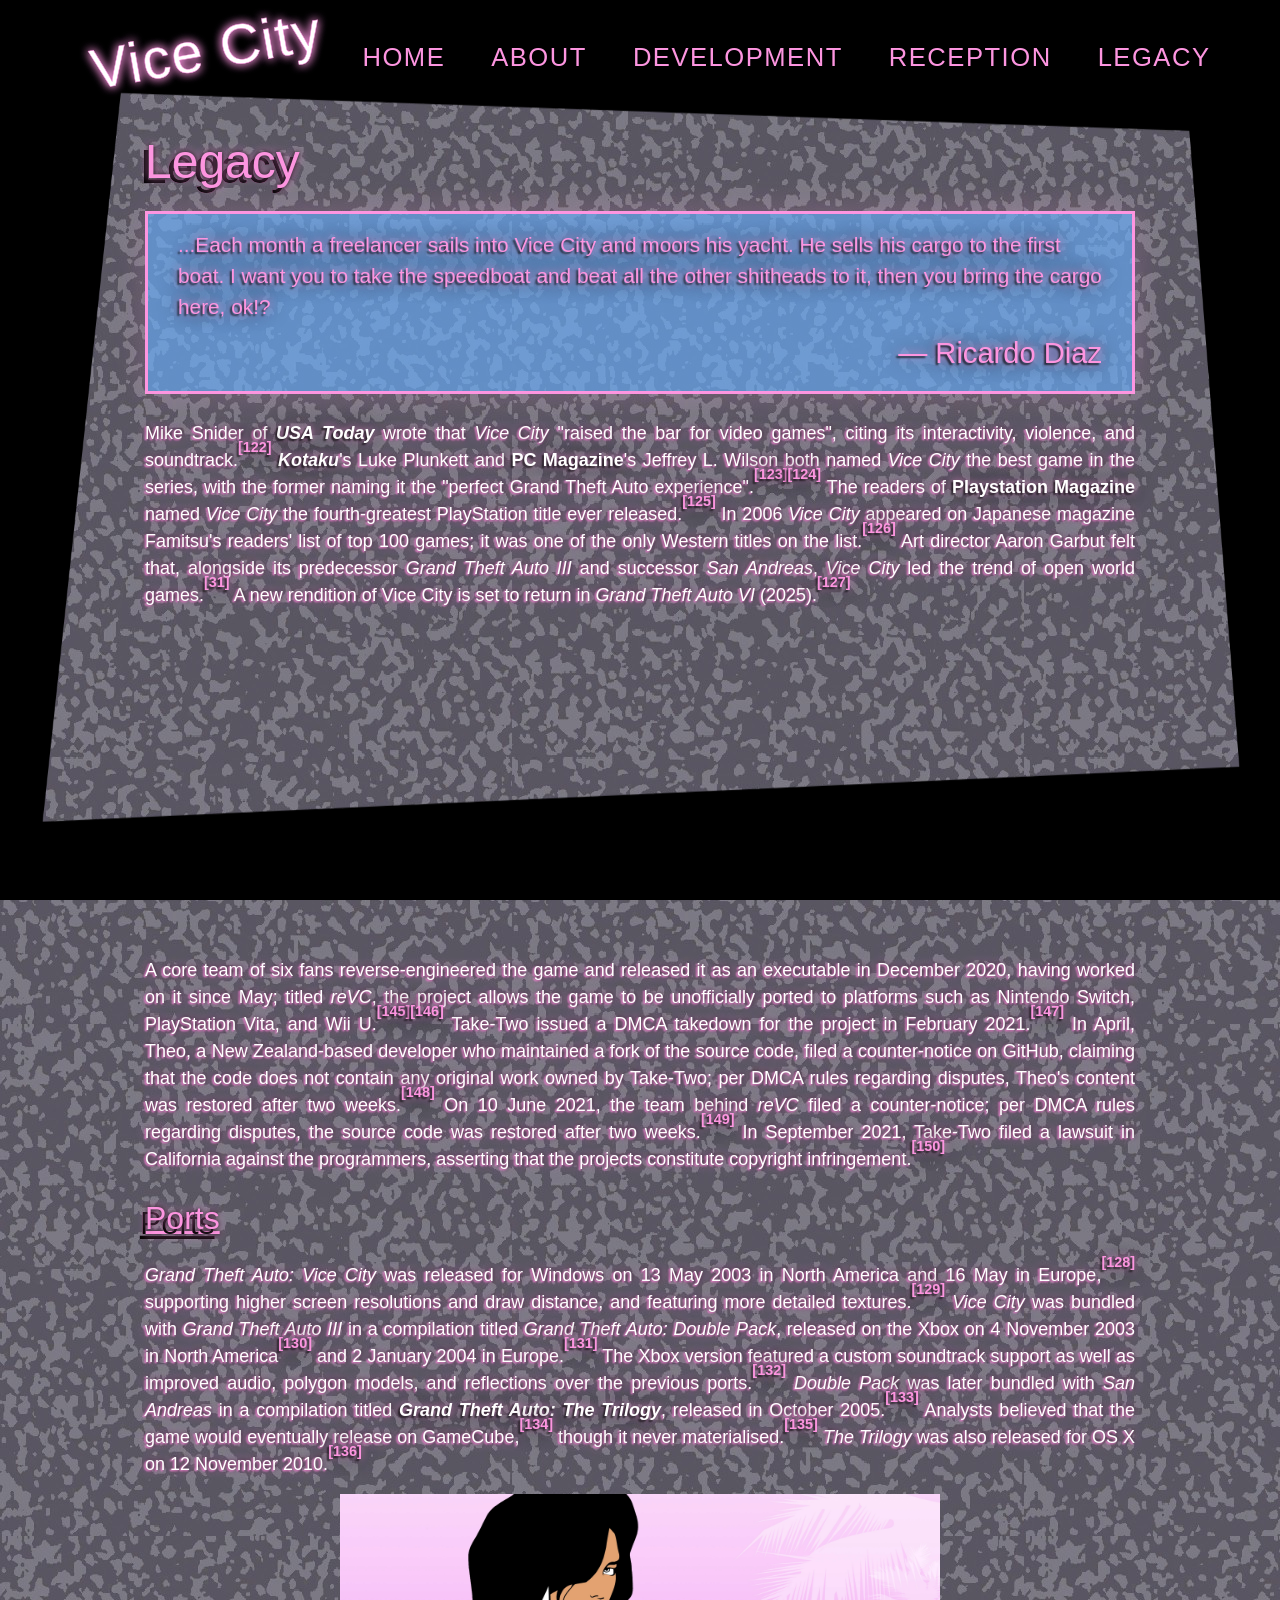
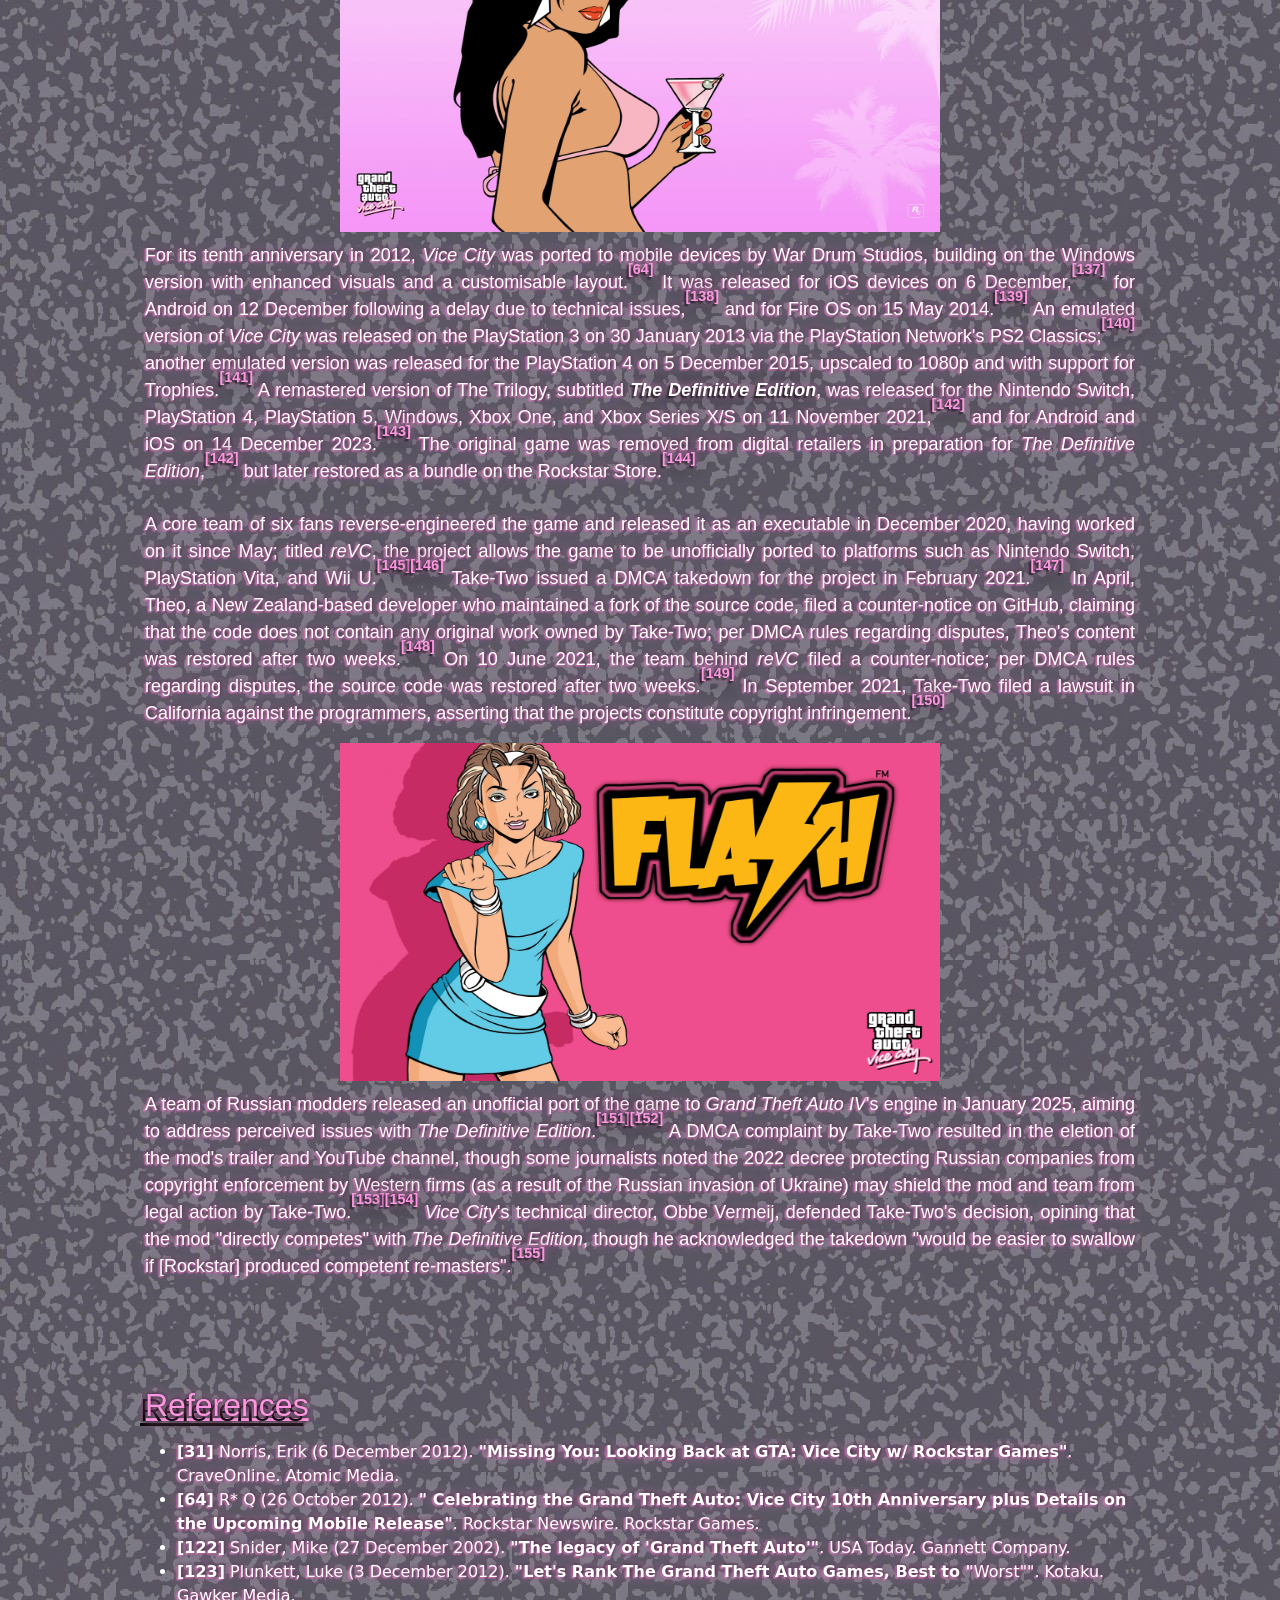
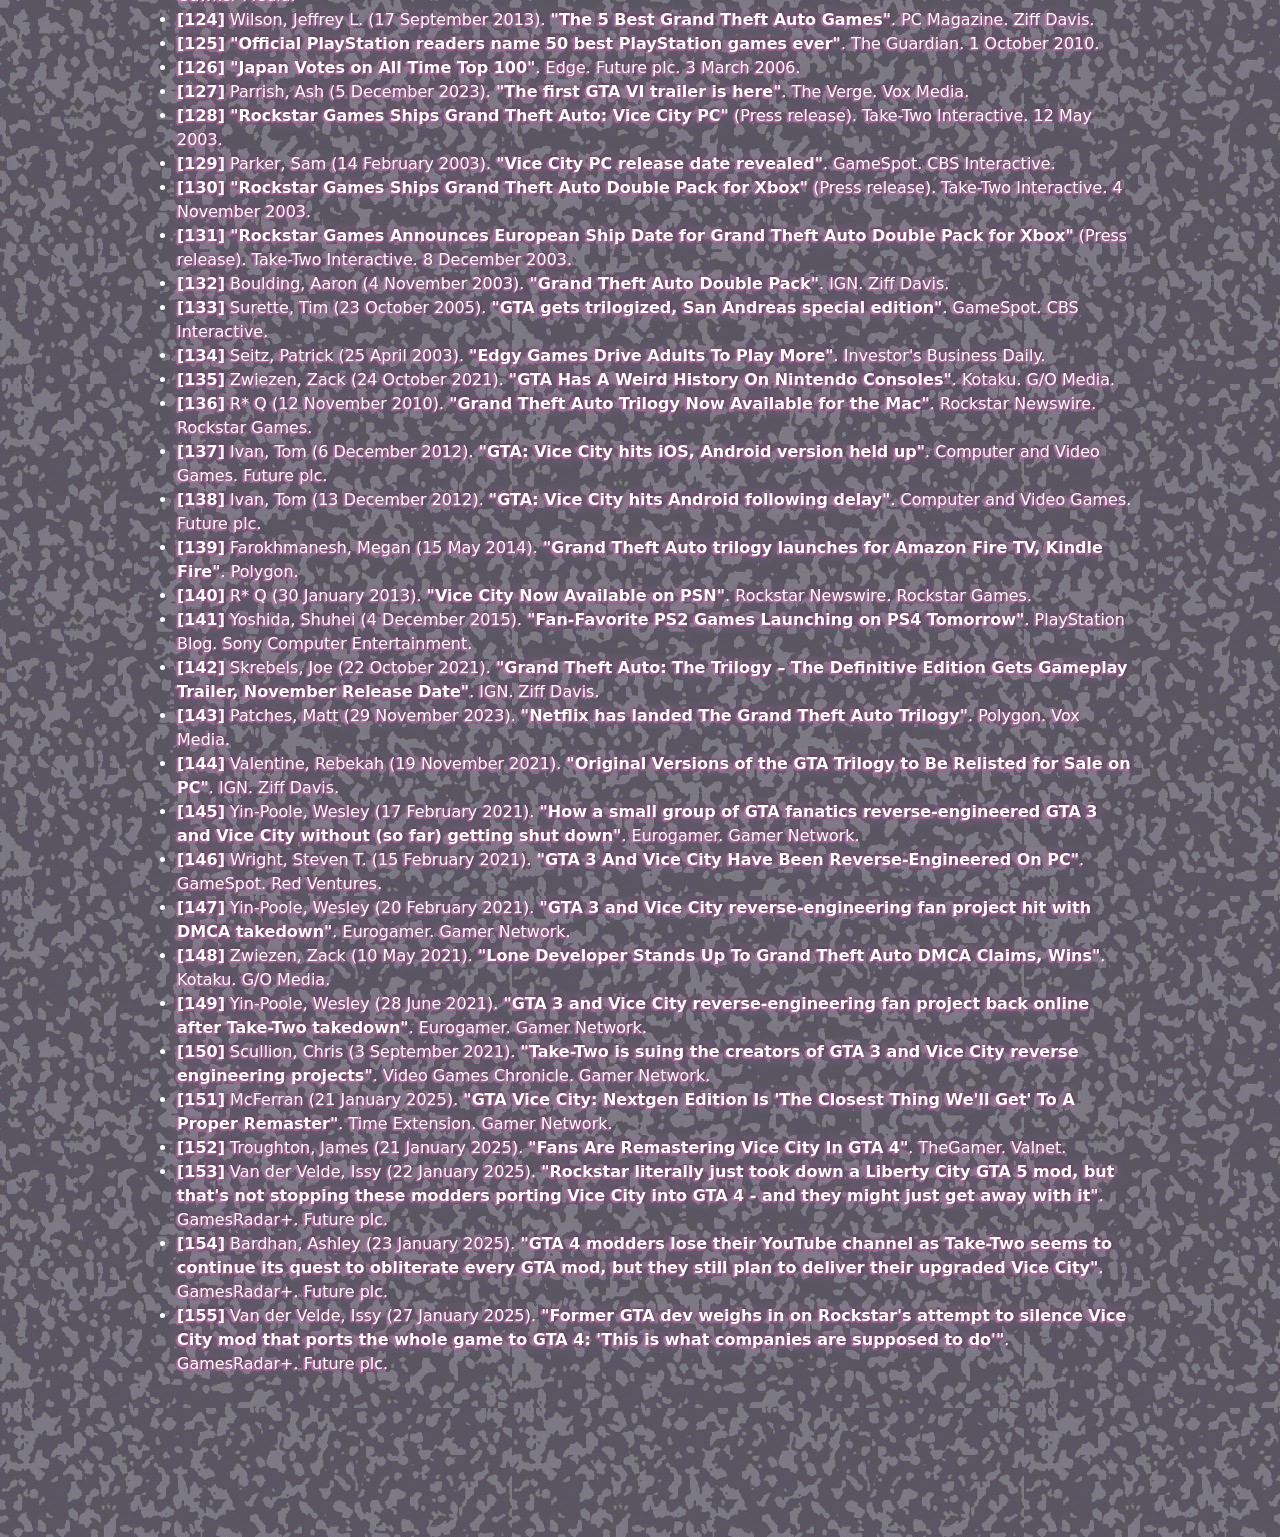
<file: legacy.html>
<!DOCTYPE html>
<html lang="en">

<head>
    <meta charset="UTF-8">
    <meta name="viewport" content="width=device-width, initial-scale=1.0">
    <title>Legacy</title>
    <link href="https://cdn.jsdelivr.net/npm/bootstrap@5.3.0/dist/css/bootstrap.min.css" rel="stylesheet">
    <link rel="stylesheet" href="style/styles.css">
    <link rel="stylesheet" href="style/mobile.css">
</head>

<body>

    <!-- Navigation Bar -->
    <nav class="navbar navbar-expand-lg fixed-top bg-transparent">
        <div class="container-fluid">
            <a class="navbar-brand text-white" href="#">Vice City</a>
            <button class="navbar-toggler" type="button" data-bs-toggle="collapse" data-bs-target="#navbarNav">
                <span class="navbar-toggler-icon"></span>
            </button>
            <div class="collapse navbar-collapse" id="navbarNav">
                <ul class="navbar-nav">
                    <li class="nav-item"><a class="nav-link text-white" href="index.html">HOME</a></li>
                    <li class="nav-item"><a class="nav-link text-white" href="about.html">ABOUT</a></li>
                    <li class="nav-item"><a class="nav-link text-white" href="development.html">DEVELOPMENT</a></li>
                    <li class="nav-item"><a class="nav-link text-white" href="reception.html">RECEPTION</a></li>
                    <li class="nav-item"><a class="nav-link text-white" href="legacy.html">LEGACY</a></li>
                </ul>
            </div>
        </div>
    </nav>

    <!-- Main Content -->
    <main>
        <div class="container mt-5">

            <section>
                <h1>Legacy</h1>

                <blockquote>
                    ...Each month a freelancer sails into Vice City and moors his yacht. He sells his cargo to the first
                    boat.
                    I want you to take the speedboat and beat all the other shitheads to it, then you bring the cargo
                    here, ok!? <br>
                    <span class="citation">— Ricardo Diaz</span>
                </blockquote>

                <!-- I've just copied and pasted the Legacy content from the Wikipedia page, but added things like italics, links and footnotes -->
                <!-- Added <sup> tags to make the footnotes smaller and raised to look like traditional footnotes -->
                <p> Mike Snider of <a href="https://en.wikipedia.org/wiki/USA_Today" title="USA Today"><em>USA
                            Today</em></a> wrote that <em>Vice City</em> "raised the bar for video games", citing its
                    interactivity, violence,
                    and soundtrack.<a href="#footnote122"><sup>[122]</sup></a>
                    <a href="https://en.wikipedia.org/wiki/Kotaku" title="Kotaku"><em>Kotaku</em></a>'s Luke Plunkett
                    and <a href="https://en.wikipedia.org/wiki/PCMag" title="PC Magazine">PC Magazine</a>'s
                    Jeffrey L. Wilson both named <em>Vice City</em>
                    the best game in the series, with the former naming it the "perfect Grand Theft
                    Auto experience".<a href="#footnote123"><sup>[123]</sup></a><a
                        href="#footnote124"><sup>[124]</sup></a>
                    The readers of <a href="https://en.wikipedia.org/wiki/PlayStation_Official_Magazine_%E2%80%93_UK"
                        title="Official UK PlayStation Magazine”>Official UK PlayStation Magazine">Playstation
                        Magazine</a>
                    named <em>Vice City</em> the fourth-greatest PlayStation
                    title ever released.<a href="#footnote125"><sup>[125]</sup></a>
                    In 2006 <em>Vice City</em> appeared on Japanese magazine Famitsu's readers' list of top 100 games;
                    it was one of the only Western titles
                    on the list.<a href="#footnote126"><sup>[126]</sup></a>
                    Art director Aaron Garbut felt that, alongside its predecessor <em>Grand Theft Auto III</em> and
                    successor <em>San Andreas</em>, <em>Vice City</em> led the trend of open world games.<a
                        href="#footnote31"><sup>[31]</sup></a>
                    A new rendition of Vice City is set to return in <em>Grand Theft Auto VI</em> (2025).<a
                        href="#footnote127"><sup>[127]</sup></a>
                </p>
            </section>

            <div style="text-align: center;">
                <iframe width="560" height="315" src="https://www.youtube.com/embed/m8oQllwqw_I"
                    allow="accelerometer; autoplay; clipboard-write; encrypted-media; gyroscope; picture-in-picture"
                    allowfullscreen>
                </iframe>
            </div>

            <p>
                A core team of six fans reverse-engineered the game and released it as an executable in December 2020,
                having worked on it since May;
                titled <em>reVC</em>, the project allows the game to be unofficially ported to platforms such as
                Nintendo Switch, PlayStation Vita,
                and Wii U.<a href="#footnote145"><sup>[145]</sup></a><a href="#footnote146"><sup>[146]</sup></a>
                Take-Two issued a DMCA takedown for the project in
                February 2021.<a href="#footnote147"><sup>[147]</sup></a> In April, Theo, a New Zealand-based developer
                who maintained a fork of the source code,
                filed a counter-notice on GitHub, claiming that the code does not contain any original work owned by
                Take-Two; per DMCA rules regarding disputes,
                Theo's content was restored after two weeks.<a href="#footnote148"><sup>[148]</sup></a> On 10 June 2021,
                the team behind <em>reVC</em> filed a
                counter-notice; per DMCA rules regarding disputes, the source code was restored after two weeks.<a
                    href="#footnote149"><sup>[149]</sup></a>
                In September 2021, Take-Two filed a lawsuit in California against the programmers, asserting that the
                projects constitute
                copyright infringement.<a href="#footnote150"><sup>[150]</sup></a>
            </p>

            <section>
                <h2>Ports</h2>

                <p>
                    <em>Grand Theft Auto: Vice City</em> was released for Windows on 13 May 2003 in North America
                    and 16 May in Europe,<a href="#footnote128"><sup>[128]</sup></a> supporting higher
                    screen resolutions and draw distance, and featuring more detailed textures.<a
                        href="#footnote129"><sup>[129]</sup></a>
                    <em>Vice City</em> was bundled with <em>Grand Theft Auto III</em> in a compilation titled <em>Grand
                        Theft Auto: Double Pack</em>,
                    released on the Xbox on 4 November 2003 in North America<a href="#footnote130"><sup>[130]</sup></a>
                    and 2 January 2004
                    in Europe.<a href="#footnote131"><sup>[131]</sup></a>
                    The Xbox version featured a custom soundtrack support as well as improved audio, polygon models, and
                    reflections over the
                    previous ports.<a href="#footnote132"><sup>[132]</sup></a>
                    <em>Double Pack</em> was later bundled with <em>San Andreas</em> in a compilation titled <a
                        href="https://en.wikipedia.org/wiki/Grand_Theft_Auto#Compilations"
                        title="Grand Theft Auto: The Trilogy"><em>Grand Theft Auto: The Trilogy</em></a>, released
                    in October 2005.<a href="#footnote133"><sup>[133]</sup></a> Analysts believed that the game would
                    eventually release
                    on GameCube,<a href="#footnote134"><sup>[134]</sup></a> though it never materialised.<a
                        href="#footnote135"><sup>[135]</sup></a> <em>The Trilogy</em>
                    was also released for OS X on 12 November 2010.<a href="#footnote136"><sup>[136]</sup></a>
                </p>

                <div class="image-container-dev" style="display: flex; justify-content: center;">
                    <div>
                        <img src="media/TheTwins-Artwork2.jpg" alt="The Twins - GTA Artwork" width="600" height="338">
                        <a href="https://gta.fandom.com/wiki/The_Twins" title="The Twins (GTA)">
                        </a>
                    </div>
                </div>

                <p>
                    For its tenth anniversary in 2012, <em>Vice City</em> was ported to mobile devices by War Drum
                    Studios, building on the Windows version with
                    enhanced visuals and a customisable layout.<a href="#footnote64"><sup>[64]</sup></a> It was released
                    for iOS devices on 6
                    December,<a href="#footnote137"><sup>[137]</sup></a>
                    for Android on 12 December following a delay due to technical issues,<a
                        href="#footnote138"><sup>[138]</sup></a> and for Fire OS on
                    15 May 2014.<a href="#footnote139"><sup>[139]</sup></a> An emulated version of <em>Vice City</em>
                    was released on the PlayStation 3
                    on 30 January 2013 via the PlayStation Network's PS2 Classics;<a
                        href="#footnote135"><sup>[140]</sup></a> another emulated version was
                    released for the PlayStation 4 on 5 December 2015, upscaled to 1080p and with support for
                    Trophies.<a href="#footnote141"><sup>[141]</sup></a> A
                    remastered version of The Trilogy, subtitled <a
                        href="https://en.wikipedia.org/wiki/Grand_Theft_Auto:_The_Trilogy_%E2%80%93_The_Definitive_Edition"
                        title="The Definitive Edition"><em>The Definitive Edition</em></a>,
                    was released for the Nintendo Switch, PlayStation 4,
                    PlayStation 5, Windows, Xbox One, and Xbox Series X/S on 11 November 2021,<a
                        href="#footnote142"><sup>[142]</sup></a> and for Android and iOS on
                    14 December 2023.<a href="#footnote143"><sup>[143]</sup></a> The original game was removed
                    from digital retailers in preparation for <em>The Definitive Edition</em>,<a
                        href="#footnote142"><sup>[142]</sup></a>
                    but later restored as a bundle on the Rockstar Store.<a href="#footnote144"><sup>[144]</sup></a>
                </p>

                <p>
                    A core team of six fans reverse-engineered the game and released it as an executable in December
                    2020, having worked on it since May;
                    titled <em>reVC</em>, the project allows the game to be unofficially ported to platforms such as
                    Nintendo Switch, PlayStation Vita,
                    and Wii U.<a href="#footnote145"><sup>[145]</sup></a><a href="#footnote146"><sup>[146]</sup></a>
                    Take-Two issued a DMCA takedown for the project in
                    February 2021.<a href="#footnote147"><sup>[147]</sup></a> In April, Theo, a New Zealand-based
                    developer who maintained a fork of the source code,
                    filed a counter-notice on GitHub, claiming that the code does not contain any original work owned by
                    Take-Two; per DMCA rules regarding disputes,
                    Theo's content was restored after two weeks.<a href="#footnote148"><sup>[148]</sup></a> On 10 June
                    2021, the team behind <em>reVC</em> filed a
                    counter-notice; per DMCA rules regarding disputes, the source code was restored after two weeks.<a
                        href="#footnote149"><sup>[149]</sup></a>
                    In September 2021, Take-Two filed a lawsuit in California against the programmers, asserting that
                    the projects constitute
                    copyright infringement.<a href="#footnote150"><sup>[150]</sup></a>
                </p>

                <div class="image-container-dev" style="display: flex; justify-content: center;">
                    <div>
                        <img src="media/DJToni-GTAVC-Full.jpg" alt="DJ Toni" width="600" height="338">
                        <a href="https://gta.fandom.com/wiki/Toni" title="DJ Toni">
                        </a>
                    </div>
                </div>

                <p>
                    A team of Russian modders released an unofficial port of the game to <em>Grand Theft Auto IV</em>'s
                    engine in January 2025, aiming to address perceived issues
                    with <em>The Definitive Edition</em>.<a href="#footnote151"><sup>[151]</sup></a><a
                        href="#footnote152"><sup>[152]</sup></a> A DMCA complaint by Take-Two resulted in the
                    eletion of the mod's trailer and YouTube channel, though some journalists noted the 2022 decree
                    protecting Russian companies from
                    copyright enforcement by Western firms (as a result of the Russian invasion of Ukraine) may shield
                    the mod and team from legal action by
                    Take-Two.<a href="#footnote153"><sup>[153]</sup></a><a href="#footnote154"><sup>[154]</sup></a>
                    <em>Vice City</em>'s technical director, Obbe Vermeij, defended Take-Two's
                    decision, opining that the mod "directly competes" with <em>The Definitive Edition</em>, though he
                    acknowledged the takedown "would be easier to swallow if
                    [Rockstar] produced competent re-masters".<a href="#footnote155"><sup>[155]</sup></a>
                </p>
            </section>
        </div>
    </main>



    <footer class="container">
        <h2>References</h2>
        <ul>
            <li id="footnote31"><strong>[31]</strong> Norris, Erik (6 December 2012). <a
                    href="https://web.archive.org/web/20161220150207/http://www.craveonline.com/site/201175-missing-you-looking-back-at-gta-vice-city-w-rockstar-games">"Missing
                    You: Looking Back at GTA: Vice City w/ Rockstar Games"</a>. CraveOnline. Atomic Media.</li>
            <li id="footnote64"><strong>[64]</strong> R* Q (26 October 2012). <a
                    href="https://web.archive.org/web/20160411151522/http://www.rockstargames.com/newswire/article/45851/celebrating-the-grand-theft-auto-vice-city-10th-anniversary-plus.html">"
                    Celebrating the Grand Theft Auto: Vice City 10th Anniversary plus Details on the Upcoming Mobile
                    Release"</a>. Rockstar Newswire. Rockstar Games.</li>
            <li id="footnote122"><strong>[122]</strong> Snider, Mike (27 December 2002). <a
                    href="http://usatoday30.usatoday.com/tech/techreviews/games/2002-12-27-gta-best_x.htm">"The legacy
                    of 'Grand Theft Auto'"</a>. USA Today. Gannett Company.</li>
            <li id="footnote123"><strong>[123]</strong> Plunkett, Luke (3 December 2012). <a
                    href="https://kotaku.com/5965358/lets-rank-the-grand-theft-auto-games-best-to-worst/">"Let's Rank
                    The Grand Theft Auto Games, Best to "</a>Worst"". Kotaku. Gawker Media.</li>
            <li id="footnote124"><strong>[124]</strong> Wilson, Jeffrey L. (17 September 2013). <a
                    href="https://web.archive.org/web/20130922043626/http://www.pcmag.com/slideshow/story/315920/the-5-best-grand-theft-auto-games/5">"The
                    5 Best Grand Theft Auto Games"</a>. PC Magazine. Ziff Davis.</li>
            <li id="footnote125"><strong>[125]</strong> <a
                    href="https://www.theguardian.com/technology/gamesblog/2010/oct/01/games-sony">"Official PlayStation
                    readers name 50 best PlayStation games ever"</a>. The Guardian. 1 October 2010.</li>
            <li id="footnote126"><strong>[126]</strong> <a
                    href="https://web.archive.org/web/20090731213541/http://www.next-gen.biz/features/japan-votes-all-time-top-100?page=0%2C1">"Japan
                    Votes on All Time Top 100"</a>. Edge. Future plc. 3 March 2006.</li>
            <li id="footnote127"><strong>[127]</strong> Parrish, Ash (5 December 2023). <a
                    href="https://www.theverge.com/2023/12/4/23988446/gta-vi-trailer-leaked-vice-city">"The first GTA VI
                    trailer is here"</a>. The Verge. Vox Media.</li>
            <li id="footnote128"><strong>[128]</strong> <a
                    href="https://web.archive.org/web/20220523081848/https://ir.take2games.com/news-releases/news-release-details/rockstar-games-ships-grand-theft-auto-vice-city-pc">"Rockstar
                    Games Ships Grand Theft Auto: Vice City PC"</a> (Press release). Take-Two Interactive. 12 May 2003.
            </li>
            <li id="footnote129"><strong>[129]</strong> Parker, Sam (14 February 2003). <a
                    href="http://www.gamespot.com/articles/vice-city-pc-release-date-revealed/1100-2911002/">"Vice City
                    PC release date revealed"</a>. GameSpot. CBS Interactive.</li>
            <li id="footnote130"><strong>[130]</strong> <a
                    href="https://web.archive.org/web/20220523085142/https://ir.take2games.com/news-releases/news-release-details/rockstar-games-ships-grand-theft-auto-double-pack-xbox">"Rockstar
                    Games Ships Grand Theft Auto Double Pack for Xbox"</a> (Press release). Take-Two Interactive. 4
                November 2003.</li>
            <li id="footnote131"><strong>[131]</strong> <a
                    href="https://web.archive.org/web/20060323042150/http://www.take2games.com/index.php?p=pr&release=European%20Ship%20Date%20Announced&page=1">"Rockstar
                    Games Announces European Ship Date for Grand Theft Auto Double Pack for Xbox"</a> (Press release).
                Take-Two Interactive. 8 December 2003.</li>
            <li id="footnote132"><strong>[132]</strong> Boulding, Aaron (4 November 2003). <a
                    href="https://ign.com/articles/2003/11/05/grand-theft-auto-double-pack">"Grand Theft Auto Double
                    Pack"</a>. IGN. Ziff Davis.</li>
            <li id="footnote133"><strong>[133]</strong> Surette, Tim (23 October 2005). <a
                    href="http://www.gamespot.com/articles/gta-gets-trilogized-san-andreas-special-edition/1100-6134252/">"GTA
                    gets trilogized, San Andreas special edition"</a>. GameSpot. CBS Interactive.</li>
            <li id="footnote134"><strong>[134]</strong> Seitz, Patrick (25 April 2003). <a
                    href="https://web.archive.org/web/20030425114929/http://www.investors.com:80/editorial/tech.asp?v=4/12">"Edgy
                    Games Drive Adults To Play More"</a>. Investor's Business Daily.</li>
            <li id="footnote135"><strong>[135]</strong> Zwiezen, Zack (24 October 2021). <a
                    href="https://kotaku.com/gta-has-a-weird-history-on-nintendo-consoles-1847923897">"GTA Has A Weird
                    History On Nintendo Consoles"</a>. Kotaku. G/O Media.</li>
            <li id="footnote136"><strong>[136]</strong> R* Q (12 November 2010). <a
                    href="http://www.rockstargames.com/newswire/article/11761/grand-theft-auto-trilogy-now-available-for-the-mac.html">"Grand
                    Theft Auto Trilogy Now Available for the Mac"</a>. Rockstar Newswire. Rockstar Games.</li>
            <li id="footnote137"><strong>[137]</strong> Ivan, Tom (6 December 2012). <a
                    href="https://web.archive.org/web/20121208053546/http://www.computerandvideogames.com/382378/gta-vice-city-hits-ios-android-version-held-up/">"GTA:
                    Vice City hits iOS, Android version held up"</a>. Computer and Video Games. Future plc.</li>
            <li id="footnote138"><strong>[138]</strong> Ivan, Tom (13 December 2012). <a
                    href="https://web.archive.org/web/20121217224250/http://www.computerandvideogames.com/383547/gta-vice-city-hits-android-following-delay/">"GTA:
                    Vice City hits Android following delay"</a>. Computer and Video Games. Future plc.</li>
            <li id="footnote139"><strong>[139]</strong> Farokhmanesh, Megan (15 May 2014). <a
                    href="https://www.polygon.com/2014/5/15/5721390/grand-theft-auto-trilogy-amazon-fire-tv-kindle-fire">"Grand
                    Theft Auto trilogy launches for Amazon Fire TV, Kindle Fire"</a>. Polygon.</li>
            <li id="footnote140"><strong>[140]</strong> R* Q (30 January 2013). <a
                    href="http://www.rockstargames.com/newswire/article/48571/vice-city-now-available-on-psn.html">"Vice
                    City Now Available on PSN"</a>. Rockstar Newswire. Rockstar Games.</li>
            <li id="footnote141"><strong>[141]</strong> Yoshida, Shuhei (4 December 2015). <a
                    href="http://blog.us.playstation.com/2015/12/04/fan-favorite-ps2-games-launching-on-ps4-tomorrow/">"Fan-Favorite
                    PS2 Games Launching on PS4 Tomorrow"</a>. PlayStation Blog. Sony Computer Entertainment.</li>
            <li id="footnote142"><strong>[142]</strong> Skrebels, Joe (22 October 2021). <a
                    href="https://www.ign.com/articles/grand-theft-auto-gta-trilogy-trailer-gameplay-price-release-date-the-definitive-edition">"Grand
                    Theft Auto: The Trilogy – The Definitive Edition Gets Gameplay Trailer, November Release Date"</a>.
                IGN. Ziff Davis.</li>
            <li id="footnote143"><strong>[143]</strong> Patches, Matt (29 November 2023). <a
                    href="https://www.polygon.com/23980880/netflix-play-grand-theft-auto-3-vice-city-trilogy-app-release">"Netflix
                    has landed The Grand Theft Auto Trilogy"</a>. Polygon. Vox Media.</li>
            <li id="footnote144"><strong>[144]</strong> Valentine, Rebekah (19 November 2021). <a
                    href="https://www.ign.com/articles/original-versions-gta-trilogy-relisted-pc">"Original Versions of
                    the GTA Trilogy to Be Relisted for Sale on PC"</a>. IGN. Ziff Davis.</li>
            <li id="footnote145"><strong>[145]</strong> Yin-Poole, Wesley (17 February 2021). <a
                    href="https://www.eurogamer.net/articles/2021-02-17-how-a-small-group-of-gta-fanatics-reverse-engineered-gta-3-and-vice-city-without-so-far-getting-shut-down-by-take-two">"How
                    a small group of GTA fanatics reverse-engineered GTA 3 and Vice City without (so far) getting shut
                    down"</a>. Eurogamer. Gamer Network.</li>
            <li id="footnote146"><strong>[146]</strong> Wright, Steven T. (15 February 2021). <a
                    href="https://www.gamespot.com/articles/gta-3-and-vice-city-have-been-reverse-engineered-on-pc/1100-6487561/">"GTA
                    3 And Vice City Have Been Reverse-Engineered On PC"</a>. GameSpot. Red Ventures.</li>
            <li id="footnote147"><strong>[147]</strong> Yin-Poole, Wesley (20 February 2021). <a
                    href="https://www.eurogamer.net/articles/2021-02-20-gta-3-and-vice-city-reverse-engineering-fan-project-hit-with-dmca-takedown">"GTA
                    3 and Vice City reverse-engineering fan project hit with DMCA takedown"</a>. Eurogamer. Gamer
                Network.</li>
            <li id="footnote148"><strong>[148]</strong> Zwiezen, Zack (10 May 2021). <a
                    href="https://kotaku.com/lone-developer-stands-up-to-grand-theft-auto-dmca-claim-1846864410">"Lone
                    Developer Stands Up To Grand Theft Auto DMCA Claims, Wins"</a>. Kotaku. G/O Media.</li>
            <li id="footnote149"><strong>[149]</strong> Yin-Poole, Wesley (28 June 2021). <a
                    href="https://www.eurogamer.net/articles/2021-06-28-gta-3-and-vice-city-reverse-engineering-fan-project-back-online-after-take-two-takedown">"GTA
                    3 and Vice City reverse-engineering fan project back online after Take-Two takedown"</a>. Eurogamer.
                Gamer Network.</li>
            <li id="footnote150"><strong>[150]</strong> Scullion, Chris (3 September 2021). <a
                    href="https://www.videogameschronicle.com/news/take-two-is-suing-the-creators-of-a-gta-3-and-vice-city-reverse-engineering-projects/">"Take-Two
                    is suing the creators of GTA 3 and Vice City reverse engineering projects"</a>. Video Games
                Chronicle. Gamer Network.</li>
            <li id="footnote151"><strong>[151]</strong> McFerran (21 January 2025). <a
                    href="https://www.timeextension.com/news/2025/01/gta-vice-city-nextgen-edition-is-the-closest-thing-well-get-to-a-proper-remaster">"GTA
                    Vice City: Nextgen Edition Is 'The Closest Thing We'll Get' To A Proper Remaster"</a>. Time
                Extension. Gamer Network.</li>
            <li id="footnote152"><strong>[152]</strong> Troughton, James (21 January 2025). <a
                    href="https://www.thegamer.com/grand-theft-auto-vice-city-fan-made-remaster-gta-4-engine/">"Fans Are
                    Remastering Vice City In GTA 4"</a>. TheGamer. Valnet.</li>
            <li id="footnote153"><strong>[153]</strong> Van der Velde, Issy (22 January 2025). <a
                    href="https://www.gamesradar.com/games/grand-theft-auto/rockstar-literally-just-took-down-a-liberty-city-gta-5-mod-but-thats-not-stopping-these-modders-porting-vice-city-into-gta-4-and-they-might-just-get-away-with-it/">"Rockstar
                    literally just took down a Liberty City GTA 5 mod, but that's not stopping these modders porting
                    Vice City into GTA 4 - and they might just get away with it"</a>. GamesRadar+. Future plc.</li>
            <li id="footnote154"><strong>[154]</strong> Bardhan, Ashley (23 January 2025). <a
                    href="https://www.gamesradar.com/games/action/gta-4-modders-lose-their-youtube-channel-as-take-two-seems-to-continue-its-quest-to-obliterate-every-gta-mod-but-they-still-plan-to-deliver-their-upgraded-vice-city/">"GTA
                    4 modders lose their YouTube channel as Take-Two seems to continue its quest to obliterate every GTA
                    mod, but they still plan to deliver their upgraded Vice City"</a>. GamesRadar+. Future plc.</li>
            <li id="footnote155"><strong>[155]</strong> Van der Velde, Issy (27 January 2025). <a
                    href="https://www.gamesradar.com/games/grand-theft-auto/former-gta-dev-weighs-in-on-rockstars-attempt-to-silence-vice-city-mod-that-ports-the-whole-game-to-gta-4-this-is-what-companies-are-supposed-to-do/">"Former
                    GTA dev weighs in on Rockstar's attempt to silence Vice City mod that ports the whole game to GTA 4:
                    'This is what companies are supposed to do'"</a>. GamesRadar+. Future plc.</li>


        </ul>
    </footer>
    <!-- Border overlay element -->
    <div class="border-overlay"></div>
    <script src="https://cdn.jsdelivr.net/npm/bootstrap@5.3.0/dist/js/bootstrap.bundle.min.js"></script>
</body>
<!-- Footer section for my individual page. Here, I've added some italics where needed. -->

</html>
</file>
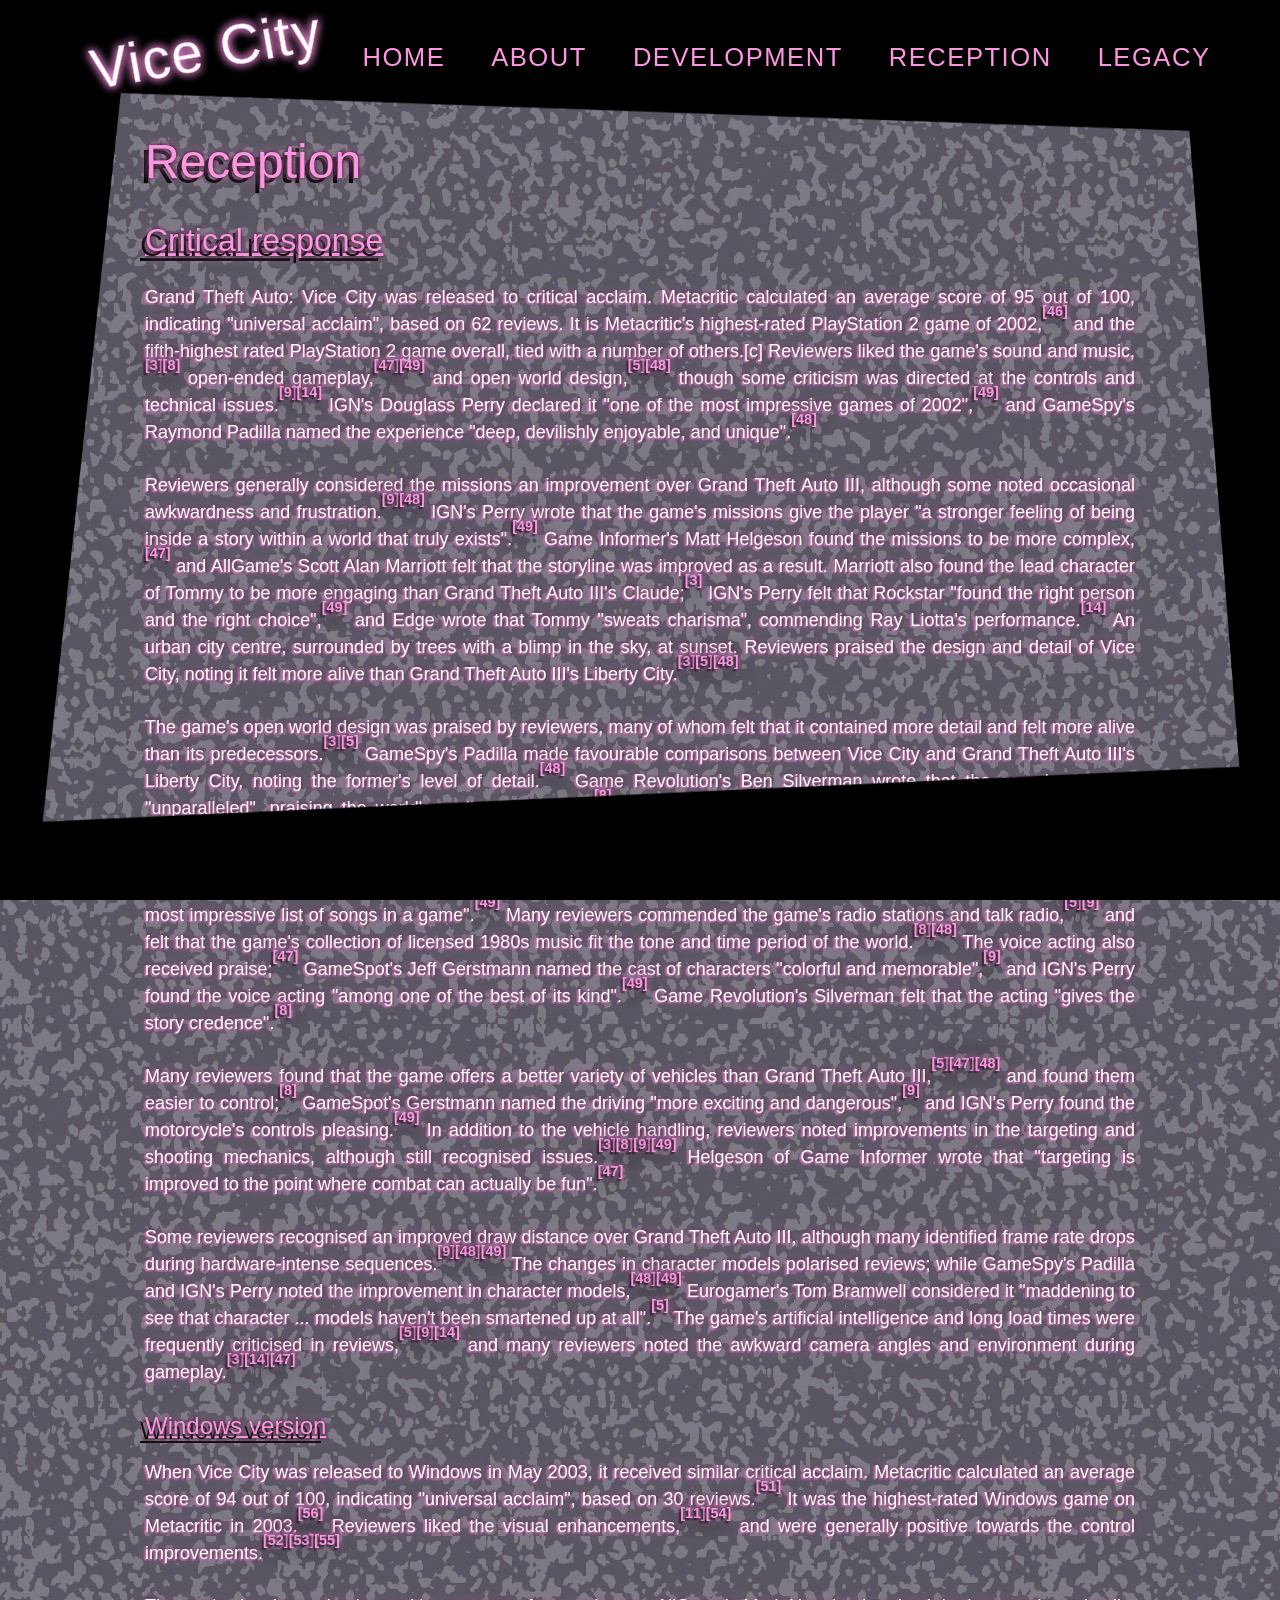
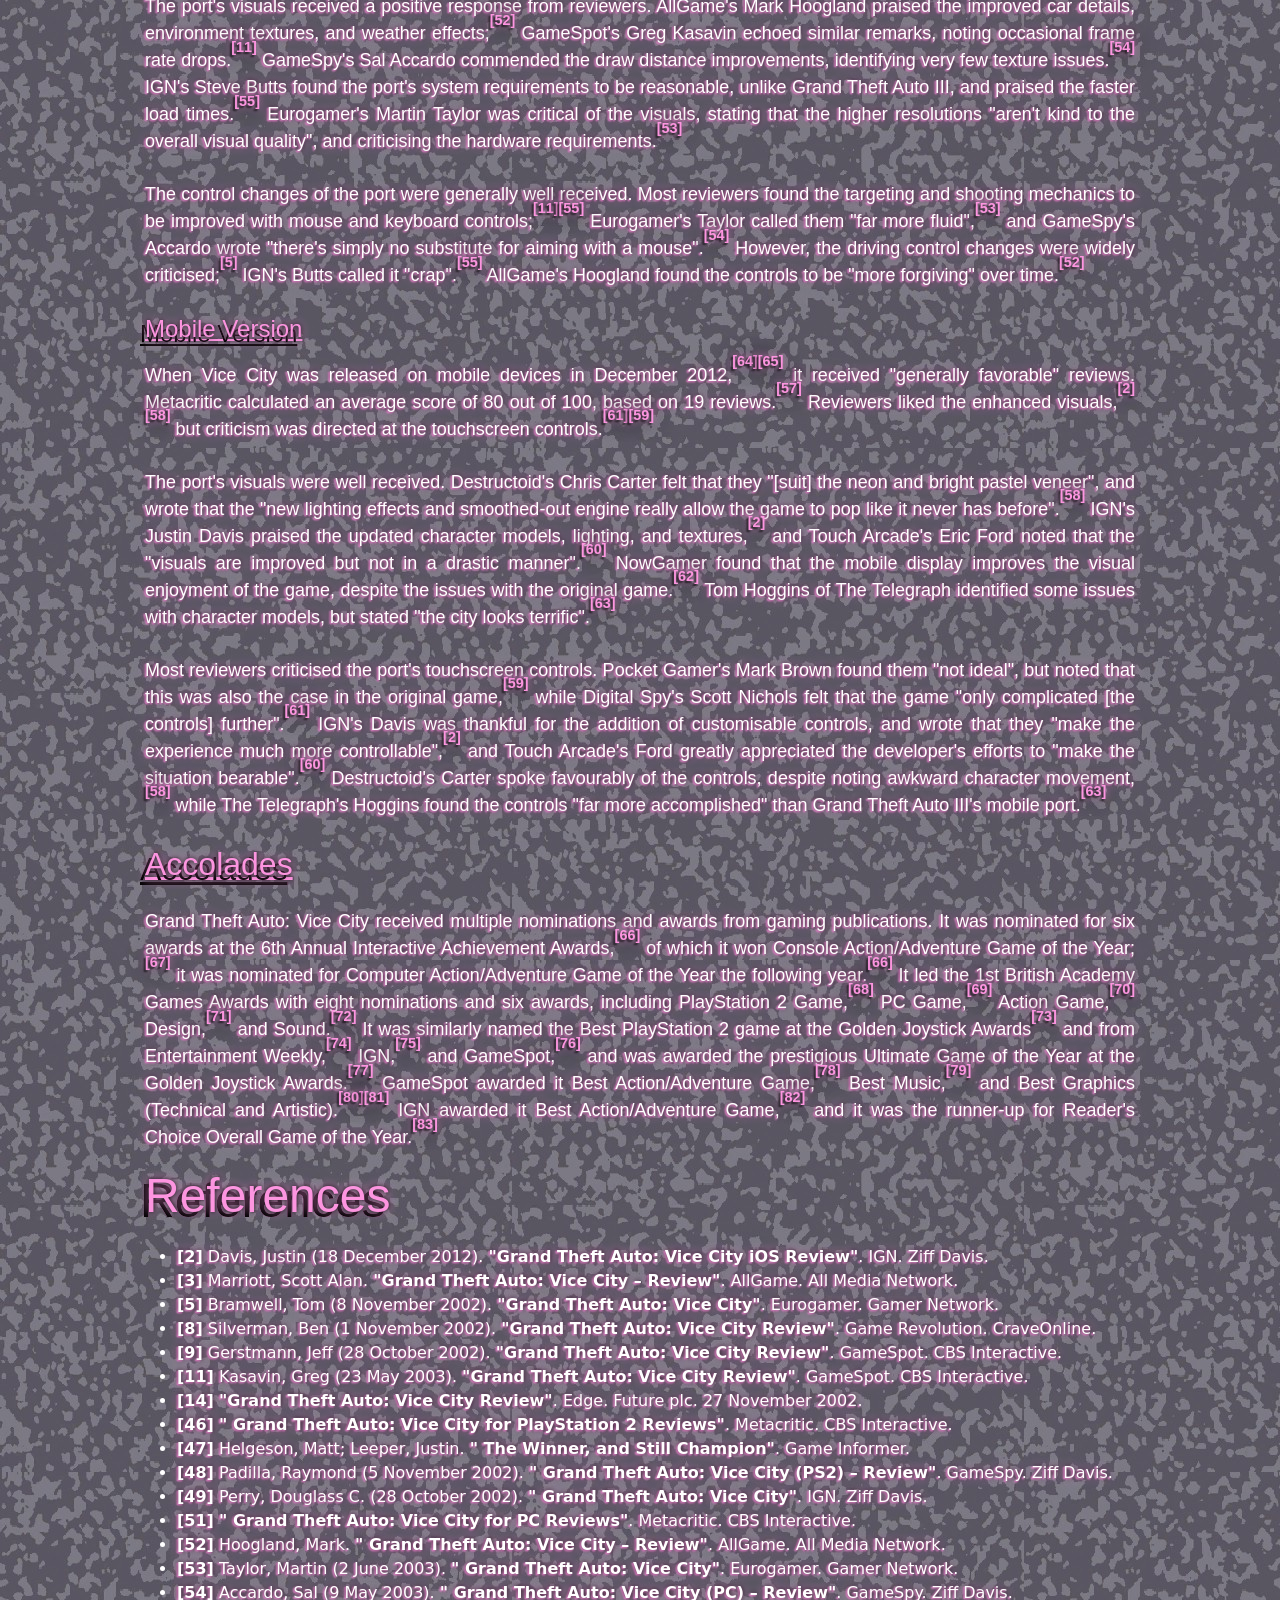
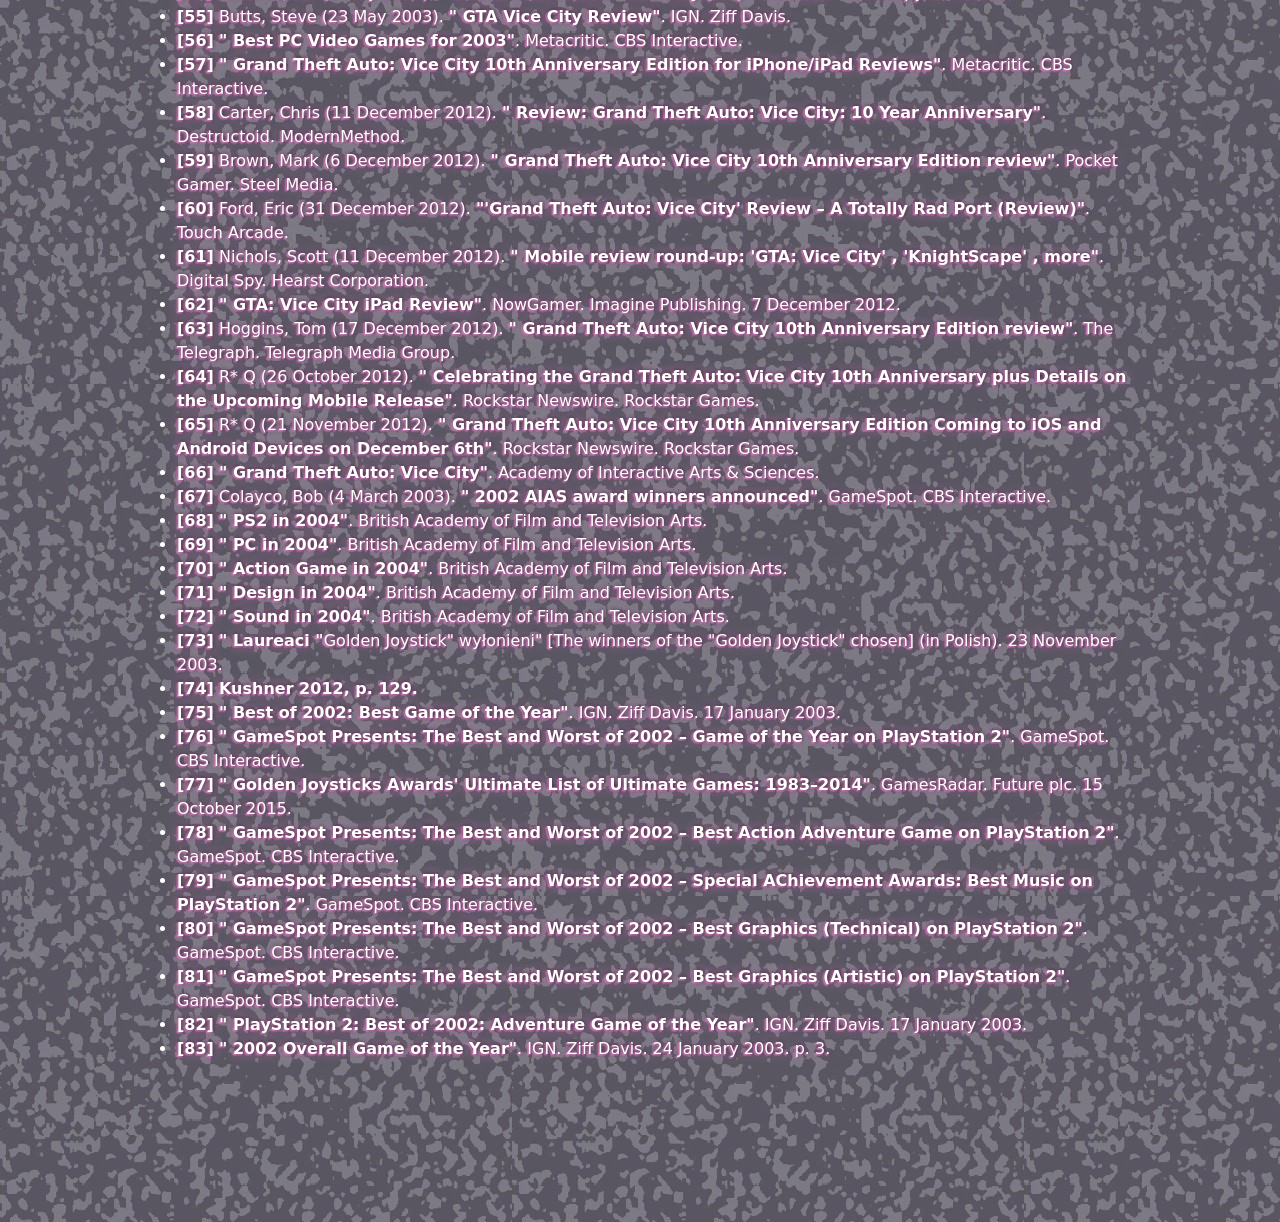
<file: reception.html>
<!DOCTYPE html>
<html lang="en">

<head>
    <meta charset="UTF-8">
    <meta name="viewport" content="width=device-width, initial-scale=1.0">
    <title>GTA:VC - Reception</title>
    <link href="https://cdn.jsdelivr.net/npm/bootstrap@5.3.0/dist/css/bootstrap.min.css" rel="stylesheet">
    <link rel="stylesheet" href="style/styles.css">
    <link rel="stylesheet" href="style/mobile.css">
</head>

<body>
    <!-- Navigation Bar -->
    <nav class="navbar navbar-expand-lg fixed-top bg-transparent">
        <div class="container-fluid">
            <a class="navbar-brand text-white" href="#">Vice City</a>
            <button class="navbar-toggler" type="button" data-bs-toggle="collapse" data-bs-target="#navbarNav">
                <span class="navbar-toggler-icon"></span>
            </button>
            <div class="collapse navbar-collapse" id="navbarNav">
                <ul class="navbar-nav">
                    <li class="nav-item"><a class="nav-link text-white" href="index.html">HOME</a></li>
                    <li class="nav-item"><a class="nav-link text-white" href="about.html">ABOUT</a></li>
                    <li class="nav-item"><a class="nav-link text-white" href="development.html">DEVELOPMENT</a></li>
                    <li class="nav-item"><a class="nav-link text-white" href="reception.html">RECEPTION</a></li>
                    <li class="nav-item"><a class="nav-link text-white" href="legacy.html">LEGACY</a></li>
                </ul>
            </div>
        </div>
    </nav>

    <div class="container mt-5">
        <header>
            <h1>Reception</h1>
        </header>
        <main>
            <section>
                <h2>Critical response</h2>
                <p>
                    Grand Theft Auto: Vice City was released to critical acclaim. Metacritic calculated an average
                    score
                    of 95 out
                    of 100, indicating "universal acclaim", based on 62 reviews. It is Metacritic's highest-rated
                    PlayStation 2
                    game
                    of 2002,<a href="#footnote46"><sup>[46]</sup></a> and the fifth-highest rated PlayStation 2 game
                    overall, tied
                    with a number of others.[c] Reviewers liked the game's sound and music,<a
                        href="#footnote3"><sup>[3]</sup></a><a href="#footnote8"><sup>[8]</sup></a> open-ended
                    gameplay,<a href="#footnote47"><sup>[47]</sup></a><a href="#footnote49"><sup>[49]</sup></a> and
                    open
                    world design,<a href="#footnote5"><sup>[5]</sup></a><a href="#footnote48"><sup>[48]</sup></a>
                    though
                    some criticism was
                    directed at the controls and technical
                    issues.<a href="#footnote9"><sup>[9]</sup></a><a href="#footnote14"><sup>[14]</sup></a> IGN's
                    Douglass Perry
                    declared it "one of the most impressive games of 2002",<a href="#footnote49"><sup>[49]</sup></a>
                    and
                    GameSpy's
                    Raymond Padilla named the experience "deep, devilishly enjoyable, and unique".<a
                        href="#footnote48"><sup>[48]</sup></a>
                </p>

                <p>
                    Reviewers generally considered the missions an improvement over Grand Theft Auto III, although
                    some
                    noted
                    occasional awkwardness and frustration.<a href="#footnote9"><sup>[9]</sup></a><a
                        href="#footnote48"><sup>[48]</sup></a> IGN's Perry wrote that the game's missions give the
                    player "a
                    stronger
                    feeling of being inside a story within a world that truly exists".<a
                        href="#footnote49"><sup>[49]</sup></a>
                    Game
                    Informer's Matt Helgeson found the missions to be more complex,<a
                        href="#footnote47"><sup>[47]</sup></a> and
                    AllGame's Scott Alan Marriott felt that the storyline was improved as a result. Marriott also
                    found
                    the lead
                    character of Tommy to be more engaging than Grand Theft Auto III's Claude;<a
                        href="#footnote3"><sup>[3]</sup></a> IGN's Perry felt that Rockstar "found the right person
                    and
                    the right
                    choice",<a href="#footnote49"><sup>[49]</sup></a> and Edge wrote that Tommy "sweats charisma",
                    commending Ray
                    Liotta's performance.<a href="#footnote14"><sup>[14]</sup></a>
                    An urban city centre, surrounded by trees with a blimp in the sky, at sunset.
                    Reviewers praised the design and detail of Vice City, noting it felt more alive than Grand Theft
                    Auto III's
                    Liberty City.<a href="#footnote3"><sup>[3]</sup></a><a href="#footnote5"><sup>[5]</sup></a><a
                        href="#footnote48"><sup>[48]</sup></a>
                </p>

                <p>
                    The game's open world design was praised by reviewers, many of whom felt that it contained more
                    detail and
                    felt
                    more alive than its predecessors.<a href="#footnote3"><sup>[3]</sup></a><a
                        href="#footnote5"><sup>[5]</sup></a>
                    GameSpy's Padilla made favourable comparisons between Vice City and Grand Theft Auto III's
                    Liberty
                    City,
                    noting
                    the former's level of detail.<a href="#footnote48"><sup>[48]</sup></a> Game Revolution's Ben
                    Silverman wrote
                    that the game's depth is "unparalleled", praising the world's realism and detail,<a
                        href="#footnote8"><sup>[8]</sup></a> while AllGame's Marriott commended the "ambitious scope
                    in
                    design".<a href="#footnote3"><sup>[3]</sup></a>
                </p>
                <p>Marriott of AllGame named Vice City an "unforgettable listening experience",<a
                        href="#footnote3"><sup>[3]</sup></a> and Perry of IGN declared the music as "the most
                    impressive
                    list of
                    songs
                    in a game".<a href="#footnote49"><sup>[49]</sup></a> Many reviewers commended the game's radio
                    stations and
                    talk
                    radio,<a href="#footnote5"><sup>[5]</sup></a><a href="#footnote9"><sup>[9]</sup></a> and felt
                    that
                    the game's
                    collection of licensed 1980s music fit the tone and time period of the world.<a
                        href="#footnote8"><sup>[8]</sup></a><a href="#footnote48"><sup>[48]</sup></a> The voice
                    acting
                    also received
                    praise;<a href="#footnote47"><sup>[47]</sup></a> GameSpot's Jeff Gerstmann named the cast of
                    characters
                    "colorful
                    and memorable",<a href="#footnote9"><sup>[9]</sup></a> and IGN's Perry found the voice acting
                    "among
                    one of
                    the
                    best of its kind".<a href="#footnote49"><sup>[49]</sup></a> Game Revolution's Silverman felt
                    that
                    the acting
                    "gives the story credence".<a href="#footnote8"><sup>[8]</sup></a></p>
                <p>
                    Many reviewers found that the game offers a better variety of vehicles than Grand Theft Auto
                    III,<a href="#footnote5"><sup>[5]</sup></a><a href="#footnote47"><sup>[47]</sup></a><a
                        href="#footnote48"><sup>[48]</sup></a> and found them easier to control;<a
                        href="#footnote8"><sup>[8]</sup></a> GameSpot's Gerstmann named the driving "more exciting
                    and
                    dangerous",<a href="#footnote9"><sup>[9]</sup></a> and IGN's Perry found the motorcycle's
                    controls
                    pleasing.<a href="#footnote49"><sup>[49]</sup></a> In addition to the vehicle handling,
                    reviewers
                    noted improvements in
                    the targeting and shooting mechanics, although still recognised issues.<a
                        href="#footnote3"><sup>[3]</sup></a><a href="#footnote8"><sup>[8]</sup></a><a
                        href="#footnote9"><sup>[9]</sup></a><a href="#footnote49"><sup>[49]</sup></a> Helgeson of
                    Game
                    Informer
                    wrote that "targeting is improved to the
                    point where combat can actually be fun".<a href="#footnote47"><sup>[47]</sup></a>
                </p>
                <p>
                    Some reviewers recognised an improved draw distance over Grand Theft Auto III, although many
                    identified frame
                    rate drops during hardware-intense sequences.<a href="#footnote9"><sup>[9]</sup></a><a
                        href="#footnote48"><sup>[48]</sup></a><a href="#footnote49"><sup>[49]</sup></a> The changes
                    in
                    character
                    models polarised reviews; while GameSpy's Padilla and IGN's Perry noted the improvement in
                    character
                    models,<a href="#footnote48"><sup>[48]</sup></a><a href="#footnote49"><sup>[49]</sup></a>
                    Eurogamer's Tom Bramwell
                    considered it "maddening to see that character ... models haven't been smartened up at all".<a
                        href="#footnote5"><sup>[5]</sup></a> The game's artificial intelligence and long load times
                    were
                    frequently
                    criticised in reviews,<a href="#footnote5"><sup>[5]</sup></a><a
                        href="#footnote9"><sup>[9]</sup></a><a href="#footnote14"><sup>[14]</sup></a> and many
                    reviewers
                    noted the awkward camera angles and environment
                    during gameplay.<a href="#footnote3"><sup>[3]</sup></a><a href="#footnote14"><sup>[14]</sup></a><a
                        href="#footnote47"><sup>[47]</sup></a>

                </p>
            </section>
            <section>
                <h3>Windows version</h3>
                <p>
                    When Vice City was released to Windows in May 2003, it received similar critical acclaim.
                    Metacritic
                    calculated
                    an average score of 94 out of 100, indicating "universal acclaim", based on 30 reviews.<a
                        href="#footnote51"><sup>[51]</sup></a> It was the highest-rated Windows game on Metacritic
                    in
                    2003.<a href="#footnote56"><sup>[56]</sup></a> Reviewers liked the visual enhancements,<a
                        href="#footnote11"><sup>[11]</sup></a><a href="#footnote54"><sup>[54]</sup></a> and were
                    generally positive
                    towards the control improvements.<a href="#footnote52"><sup>[52]</sup></a><a
                        href="#footnote53"><sup>[53]</sup></a><a href="#footnote55"><sup>[55]</sup></a>
                </p>
                <p>
                    The port's visuals received a positive response from reviewers. AllGame's Mark Hoogland praised
                    the
                    improved
                    car
                    details, environment textures, and weather effects;<a href="#footnote52"><sup>[52]</sup></a>
                    GameSpot's Greg
                    Kasavin echoed similar remarks, noting occasional frame rate drops.<a
                        href="#footnote11"><sup>[11]</sup></a>
                    GameSpy's Sal Accardo commended the draw distance improvements, identifying very few texture
                    issues.<a href="#footnote54"><sup>[54]</sup></a> IGN's Steve Butts found the port's system
                    requirements to be
                    reasonable, unlike Grand Theft Auto III, and praised the faster load times.<a
                        href="#footnote55"><sup>[55]</sup></a> Eurogamer's Martin Taylor was critical of the
                    visuals,
                    stating that
                    the
                    higher resolutions "aren't kind to the overall visual quality", and criticising the hardware
                    requirements.<a href="#footnote53"><sup>[53]</sup></a>
                </p>
                <p>
                    The control changes of the port were generally well received. Most reviewers found the targeting
                    and
                    shooting
                    mechanics to be improved with mouse and keyboard controls;<a
                        href="#footnote11"><sup>[11]</sup></a><a href="#footnote55"><sup>[55]</sup></a> Eurogamer's
                    Taylor called them "far more fluid",<a href="#footnote53"><sup>[53]</sup></a> and GameSpy's
                    Accardo
                    wrote "there's simply no substitute for aiming
                    with a mouse".<a href="#footnote54"><sup>[54]</sup></a> However, the driving control changes
                    were
                    widely
                    criticised;<a href="#footnote5"><sup>[5]</sup></a> IGN's Butts called it "crap".<a
                        href="#footnote55"><sup>[55]</sup></a> AllGame's Hoogland found the controls to be "more
                    forgiving" over
                    time.<a href="#footnote52"><sup>[52]</sup></a>
                </p>
            </section>
            <section>
                <h3>Mobile Version</h3>
                <p>
                    When Vice City was released on mobile devices in December 2012,<a
                        href="#footnote64"><sup>[64]</sup></a><a href="#footnote65"><sup>[65]</sup></a> it received
                    "generally favorable" reviews. Metacritic calculated
                    an
                    average score of 80 out of 100, based on 19 reviews.<a href="#footnote57"><sup>[57]</sup></a>
                    Reviewers
                    liked the enhanced visuals,<a href="#footnote2"><sup>[2]</sup></a><a
                        href="#footnote58"><sup>[58]</sup></a>
                    but criticism was directed at the touchscreen controls.<a href="#footnote61"><sup>[61]</sup></a><a
                        href="#footnote59"><sup>[59]</sup></a>
                </p>
                <p>
                    The port's visuals were well received. Destructoid's Chris Carter felt that they "[suit] the
                    neon
                    and
                    bright
                    pastel veneer", and wrote that the "new lighting effects and smoothed-out engine really allow
                    the
                    game to
                    pop like it never has before".<a href="#footnote58"><sup>[58]</sup></a> IGN's Justin Davis
                    praised
                    the
                    updated character models, lighting, and textures,<a href="#footnote2"><sup>[2]</sup></a> and
                    Touch
                    Arcade's
                    Eric Ford noted that the "visuals are improved but not in a drastic manner".<a
                        href="#footnote60"><sup>[60]</sup></a> NowGamer found that the mobile display improves the
                    visual
                    enjoyment of the game, despite the issues with the original game.<a
                        href="#footnote62"><sup>[62]</sup></a>
                    Tom Hoggins of The Telegraph identified some issues with character models, but stated "the city
                    looks
                    terrific".<a href="#footnote63"><sup>[63]</sup></a>
                </p>
                <p>
                    Most reviewers criticised the port's touchscreen controls. Pocket Gamer's Mark Brown found them
                    "not
                    ideal",
                    but noted that this was also the case in the original game,<a href="#footnote59"><sup>[59]</sup></a>
                    while
                    Digital Spy's Scott Nichols felt that the game "only complicated [the controls] further".<a
                        href="#footnote61"><sup>[61]</sup></a> IGN's Davis was thankful for the addition of
                    customisable
                    controls,
                    and wrote that they "make the experience much more controllable",<a
                        href="#footnote2"><sup>[2]</sup></a>
                    and
                    Touch Arcade's Ford greatly appreciated the developer's efforts to "make the situation
                    bearable".<a href="#footnote60"><sup>[60]</sup></a> Destructoid's Carter spoke favourably of the
                    controls,
                    despite
                    noting awkward character movement,<a href="#footnote58"><sup>[58]</sup></a> while The
                    Telegraph's
                    Hoggins
                    found the controls "far more accomplished" than Grand Theft Auto III's mobile port.<a
                        href="#footnote63"><sup>[63]</sup></a>
                </p>
            </section>
            <section>
                <h2>Accolades</h2>
                <p>
                    Grand Theft Auto: Vice City received multiple nominations and awards from gaming publications.
                    It
                    was
                    nominated for six awards at the 6th Annual Interactive Achievement Awards,<a
                        href="#footnote66"><sup>[66]</sup></a> of which it won Console Action/Adventure Game of the
                    Year;<a href="#footnote67"><sup>[67]</sup></a> it was nominated for Computer Action/Adventure
                    Game
                    of the Year
                    the
                    following year.<a href="#footnote66"><sup>[66]</sup></a> It led the 1st British Academy Games
                    Awards
                    with
                    eight nominations and six awards, including PlayStation 2 Game,<a
                        href="#footnote68"><sup>[68]</sup></a>
                    PC
                    Game,<a href="#footnote69"><sup>[69]</sup></a> Action Game,<a href="#footnote70"><sup>[70]</sup></a>
                    Design,<a href="#footnote71"><sup>[71]</sup></a> and Sound.<a href="#footnote72"><sup>[72]</sup></a>
                    It
                    was
                    similarly named the Best PlayStation 2 game at the Golden Joystick Awards<a
                        href="#footnote73"><sup>[73]</sup></a> and from Entertainment Weekly,<a
                        href="#footnote74"><sup>[74]</sup></a> IGN,<a href="#footnote75"><sup>[75]</sup></a> and
                    GameSpot,<a href="#footnote76"><sup>[76]</sup></a> and was awarded the prestigious Ultimate Game
                    of
                    the Year at the
                    Golden Joystick Awards.<a href="#footnote77"><sup>[77]</sup></a> GameSpot awarded it Best
                    Action/Adventure
                    Game,<a href="#footnote78"><sup>[78]</sup></a> Best Music,<a href="#footnote79"><sup>[79]</sup></a>
                    and
                    Best
                    Graphics (Technical and Artistic).<a href="#footnote80"><sup>[80]</sup></a><a
                        href="#footnote81"><sup>[81]</sup></a> IGN awarded it Best Action/Adventure Game,<a
                        href="#footnote82"><sup>[82]</sup></a> and it was the runner-up for Reader's Choice Overall
                    Game
                    of the
                    Year.<a href="#footnote83"><sup>[83]</sup></a>
                </p>
            </section>
        </main>
        <footer>
            <h1>References</h1>
            <ul>
                <li id="footnote2"><strong>[2]</strong> Davis, Justin (18 December 2012). <a
                        href="https://ign.com/articles/2012/12/18/grand-theft-auto-vice-city-ios-review">"Grand Theft
                        Auto:
                        Vice City
                        iOS Review"</a>. IGN. Ziff Davis.</li>
                <li id="footnote3"><strong>[3]</strong> Marriott, Scott Alan. <a
                        href="https://web.archive.org/web/20141210172958/http://www.allgame.com/game.php?id=39501&tab=review">"Grand
                        Theft Auto: Vice City – Review"</a>. AllGame. All Media Network.</li>
                <li id="footnote5"><strong>[5]</strong> Bramwell, Tom (8 November 2002). <a
                        href="http://www.eurogamer.net/articles/r_vicecity_ps2">"Grand Theft Auto: Vice City"</a>.
                    Eurogamer. Gamer
                    Network.</li>
                <li id="footnote8"><strong>[8]</strong> Silverman, Ben (1 November 2002). <a
                        href="http://www.gamerevolution.com/review/grand-theft-auto-vice-city">"Grand Theft Auto: Vice
                        City
                        Review"</a>.
                    Game Revolution. CraveOnline.</li>
                <li id="footnote9"><strong>[9]</strong> Gerstmann, Jeff (28 October 2002). <a
                        href="http://www.gamespot.com/reviews/grand-theft-auto-vice-city-review/1900-2895954/">"Grand
                        Theft
                        Auto: Vice
                        City Review"</a>. GameSpot. CBS Interactive.</li>
                <li id="footnote11"><strong>[11]</strong> Kasavin, Greg (23 May 2003). <a
                        href="http://www.gamespot.com/reviews/grand-theft-auto-vice-city-review/1900-6028854/">"Grand
                        Theft
                        Auto: Vice
                        City Review"</a>. GameSpot. CBS Interactive.</li>
                <li id="footnote14"><strong>[14]</strong> <a
                        href="https://web.archive.org/web/20121211103011/http://www.edge-online.com/review/grand-theft-auto-vice-city-review/">"Grand
                        Theft Auto: Vice City Review"</a>. Edge. Future plc. 27 November 2002.</li>
                <li id="footnote46"><strong>[46]</strong> <a
                        href="https://www.metacritic.com/game/grand-theft-auto-vice-city/critic-reviews/?platform=playstation-2">"
                        Grand Theft Auto: Vice City for PlayStation 2 Reviews"</a>. Metacritic. CBS Interactive.</li>
                <li id="footnote47"><strong>[47]</strong> Helgeson, Matt; Leeper, Justin. <a
                        href="https://web.archive.org/web/20031031065833/http://www.gameinformer.com/Games/Review/200212/R03.0730.1552.03995.htm">"
                        The Winner, and Still Champion"</a>. Game Informer.</li>
                <li id="footnote48"><strong>[48]</strong> Padilla, Raymond (5 November 2002). <a
                        href="https://web.archive.org/web/20021107013750/http://www.gamespy.com/reviews/november02/gtavicecityps2/">"
                        Grand Theft Auto: Vice City (PS2) – Review"</a>. GameSpy. Ziff Davis.</li>
                <li id="footnote49"><strong>[49]</strong> Perry, Douglass C. (28 October 2002). <a
                        href="https://ign.com/articles/2002/10/28/grand-theft-auto-vice-city">" Grand Theft Auto: Vice
                        City"</a>.
                    IGN.
                    Ziff Davis.</li>
                <li id="footnote51"><strong>[51]</strong> <a
                        href="https://www.metacritic.com/game/grand-theft-auto-vice-city/critic-reviews/?platform=pc">"
                        Grand Theft Auto: Vice City for PC Reviews"</a>. Metacritic. CBS Interactive.</li>
                <li id="footnote52"><strong>[52]</strong> Hoogland, Mark. <a
                        href="https://web.archive.org/web/20141211150423/http://www.allgame.com/game.php?id=39666&tab=review">"
                        Grand Theft Auto: Vice City – Review"</a>. AllGame. All Media Network.</li>
                <li id="footnote53"><strong>[53]</strong> Taylor, Martin (2 June 2003). <a
                        href="http://www.eurogamer.net/articles/r_vicecity_pc">" Grand Theft Auto: Vice City"</a>.
                    Eurogamer. Gamer
                    Network.</li>
                <li id="footnote54"><strong>[54]</strong> Accardo, Sal (9 May 2003). <a
                        href="https://web.archive.org/web/20030516025009/http://www.gamespy.com/reviews/may03/vicecitypc/">"
                        Grand Theft Auto: Vice City (PC) – Review"</a>. GameSpy. Ziff Davis.</li>
                <li id="footnote55"><strong>[55]</strong> Butts, Steve (23 May 2003). <a
                        href="https://ign.com/articles/2003/05/23/gta-vice-city-review">" GTA Vice City Review"</a>.
                    IGN.
                    Ziff Davis.
                </li>
                <li id="footnote56"><strong>[56]</strong> <a
                        href="https://www.metacritic.com/browse/games/score/metascore/year/pc/filtered?sort=desc&year_selected=2003">"
                        Best PC Video Games for 2003"</a>. Metacritic. CBS Interactive.</li>
                <li id="footnote57"><strong>[57]</strong> <a
                        href="https://www.metacritic.com/game/grand-theft-auto-vice-city-10th-anniversary-editi/critic-reviews/?platform=ios-iphoneipad">"
                        Grand Theft Auto: Vice City 10th Anniversary Edition for iPhone/iPad Reviews"</a>. Metacritic.
                    CBS
                    Interactive.
                </li>
                <li id="footnote58"><strong>[58]</strong> Carter, Chris (11 December 2012). <a
                        href="http://www.destructoid.com/review-grand-theft-auto-vice-city-10-year-anniversary-239831.phtml">"
                        Review: Grand Theft Auto: Vice City: 10 Year Anniversary"</a>. Destructoid. ModernMethod.</li>
                <li id="footnote59"><strong>[59]</strong> Brown, Mark (6 December 2012). <a
                        href="http://www.pocketgamer.co.uk/r/iPad/Grand+Theft+Auto%3A+Vice+City+10th+Anniversary+Edition/review.asp?c=47098">"
                        Grand Theft Auto: Vice City 10th Anniversary Edition review"</a>. Pocket Gamer. Steel Media.
                </li>
                <li id="footnote60"><strong>[60]</strong> Ford, Eric (31 December 2012). <a
                        href="http://toucharcade.com/2012/12/31/grand-theft-auto-vice-city-review-a-totally-rad-port/">"'Grand
                        Theft Auto: Vice City'
                        Review – A Totally Rad Port (Review)"</a>. Touch Arcade.</li>
                <li id="footnote61"><strong>[61]</strong> Nichols, Scott (11 December 2012). <a
                        href="http://www.digitalspy.com/gaming/review/a444386/mobile-review-round-up-gta-vice-city-knightscape-more/">"
                        Mobile review round-up: 'GTA: Vice City' , 'KnightScape' , more"</a>. Digital Spy. Hearst
                    Corporation.</li>
                <li id="footnote62"><strong>[62]</strong> <a href="http://www.nowgamer.com/gta-vice-city-ipad-review/">"
                        GTA: Vice City iPad Review"</a>.
                    NowGamer. Imagine Publishing. 7 December 2012.</li>
                <li id="footnote63"><strong>[63]</strong> Hoggins, Tom (17 December 2012). <a
                        href="https://www.telegraph.co.uk/technology/mobile-app-reviews/9750548/Grand-Theft-Auto-Vice-City-10th-Anniversary-Edition-review.html">"
                        Grand Theft Auto: Vice City 10th Anniversary Edition review"</a>. The Telegraph. Telegraph Media
                    Group.</li>
                <li id="footnote64"><strong>[64]</strong> R* Q (26 October 2012). <a
                        href="https://web.archive.org/web/20160411151522/http://www.rockstargames.com/newswire/article/45851/celebrating-the-grand-theft-auto-vice-city-10th-anniversary-plus.html">"
                        Celebrating the Grand Theft Auto: Vice City 10th Anniversary plus Details on the Upcoming Mobile
                        Release"</a>.
                    Rockstar Newswire. Rockstar Games.</li>
                <li id="footnote65"><strong>[65]</strong> R* Q (21 November 2012). <a
                        href="http://www.rockstargames.com/newswire/article/46331/grand-theft-auto-vice-city-10th-anniversary-edition-coming-to-io.html">"
                        Grand Theft Auto: Vice City 10th Anniversary Edition Coming to iOS and Android Devices on
                        December 6th"</a>.
                    Rockstar Newswire. Rockstar Games.</li>
                <li id="footnote66"><strong>[66]</strong> <a
                        href="https://www.interactive.org/games/video_game_details.asp?idAward=2003&idGame=299">" Grand
                        Theft Auto: Vice City"</a>. Academy of Interactive Arts & Sciences.</li>
                <li id="footnote67"><strong>[67]</strong> Colayco, Bob (4 March 2003). <a
                        href="https://www.gamespot.com/articles/2002-aias-award-winners-announced/1100-2911851/">" 2002
                        AIAS award winners announced"</a>. GameSpot. CBS Interactive.</li>
                <li id="footnote68"><strong>[68]</strong> <a href="http://awards.bafta.org/award/2004/games/ps2">" PS2
                        in 2004"</a>. British Academy of Film and Television Arts.</li>
                <li id="footnote69"><strong>[69]</strong> <a href="http://awards.bafta.org/award/2004/games/pc">" PC in
                        2004"</a>.
                    British Academy of Film and Television Arts.</li>
                <li id="footnote70"><strong>[70]</strong> <a
                        href="http://awards.bafta.org/award/2004/games/action-adventure">" Action Game in 2004"</a>.
                    British Academy of Film and Television Arts.</li>
                <li id="footnote71"><strong>[71]</strong> <a href="http://awards.bafta.org/award/2004/games/design">"
                        Design in 2004"</a>. British Academy of Film and Television Arts.</li>
                <li id="footnote72"><strong>[72]</strong> <a href="http://awards.bafta.org/award/2004/games/sound">"
                        Sound in 2004"</a>. British Academy of Film and Television Arts.</li>
                <li id="footnote73"><strong>[73]</strong> <a href="http://www.gry-online.pl/S013.asp?ID=11106">"
                        Laureaci "</a>Golden Joystick" wyłonieni" [The winners of the "Golden Joystick" chosen] (in
                    Polish). 23 November 2003.</li>
                <li id="footnote74"><strong>[74]</strong> <a
                        href="https://en.wikipedia.org/wiki/Grand_Theft_Auto:_Vice_City#CITEREFKushner2012">Kushner
                        2012, p. 129.</a></li>
                <li id="footnote75"><strong>[75]</strong> <a
                        href="https://ign.com/articles/2003/01/17/best-of-2002-best-game-of-the-year">" Best of
                        2002: Best Game of the Year"</a>. IGN. Ziff Davis. 17 January 2003.</li>
                <li id="footnote76"><strong>[76]</strong> <a
                        href="https://web.archive.org/web/20021223110216/http://gamespot.com/gamespot/features/all/bestof2002/ps226.html">"
                        GameSpot Presents: The Best and Worst of 2002 – Game of the Year on PlayStation 2"</a>.
                    GameSpot.
                    CBS
                    Interactive.</li>
                <li id="footnote77"><strong>[77]</strong> <a
                        href="https://gamesradar.com/golden-joysticks-ultimate-list-ultimate-games-1983-2014/">" Golden
                        Joysticks Awards' Ultimate List of Ultimate Games: 1983–2014"</a>. GamesRadar. Future plc. 15
                    October 2015.</li>
                <li id="footnote78"><strong>[78]</strong> <a
                        href="https://web.archive.org/web/20021223105037/http://gamespot.com/gamespot/features/all/bestof2002/ps29.html">"
                        GameSpot Presents: The Best and Worst of 2002 – Best Action Adventure Game on PlayStation
                        2"</a>.
                    GameSpot.
                    CBS
                    Interactive.</li>
                <li id="footnote79"><strong>[79]</strong> <a
                        href="https://web.archive.org/web/20030202040423/http://gamespot.com/gamespot/features/all/bestof2002/ps21.html">"
                        GameSpot Presents: The Best and Worst of 2002 – Special AChievement Awards: Best Music on
                        PlayStation 2"</a>.
                    GameSpot. CBS Interactive.</li>
                <li id="footnote80"><strong>[80]</strong> <a
                        href="https://web.archive.org/web/20021223104757/http://gamespot.com/gamespot/features/all/bestof2002/ps24.html">"
                        GameSpot Presents: The Best and Worst of 2002 – Best Graphics (Technical) on PlayStation 2"</a>.
                    GameSpot. CBS
                    Interactive.</li>
                <li id="footnote81"><strong>[81]</strong> <a
                        href="https://web.archive.org/web/20021223104829/http://gamespot.com/gamespot/features/all/bestof2002/ps25.html">"
                        GameSpot Presents: The Best and Worst of 2002 – Best Graphics (Artistic) on PlayStation 2"</a>.
                    GameSpot. CBS
                    Interactive.</li>
                <li id="footnote82"><strong>[82]</strong> <a
                        href="https://web.archive.org/web/20030207214153/http://ps2.ign.com/articles/383/383174p1.html">"
                        PlayStation 2: Best of 2002: Adventure Game of the Year"</a>. IGN. Ziff Davis. 17 January 2003.
                </li>
                <li id="footnote83"><strong>[83]</strong> <a
                        href="https://ign.com/articles/2003/01/24/2002-overall-game-of-the-year?page=3">" 2002 Overall
                        Game of the Year"</a>. IGN. Ziff Davis. 24 January 2003. p. 3.</li>
            </ul>
        </footer>
    </div>
    <!-- Border overlay element (remains fixed but doesn’t block scrolling thanks to pointer-events: none) -->
    <div class="border-overlay"></div>
    <script src="https://cdn.jsdelivr.net/npm/bootstrap@5.3.0/dist/js/bootstrap.bundle.min.js"></script>
</body>

</html>
</file>
<file: style/styles.css>
/* Font imports */
@import url('https://fonts.cdnfonts.com/css/pricedown');
@import url('https://fonts.cdnfonts.com/css/rage-italic');

/* Base page styling */
body {
    min-height: 100vh;
    background-image: url('background.jpg');
    background-repeat: repeat;
    background-size: auto;
    background-position: top left;
    margin: 60px;
    padding: 15px;

    position: relative;
    cursor: url('cursor.cur'), auto;
}

.container {
    position: relative;
    z-index: 9999;
    /* margin-top: 100vh; Push content below banner */
    padding: 70px;
    padding-top: 10px;
}


.border-overlay {
    position: fixed;
    top: 0;
    left: 0;
    width: 100vw;
    height: 100vh;
    background-image: url('border.png');
    background-repeat: no-repeat;
    background-size: 100% 100%;
    background-position: center;
    pointer-events: none;
    z-index: 9999;
}

/* Typography */
p {
    font-family: sans-serif;
    font-size: 18px;
    line-height: 1.5;
    color: #ffffff;
    padding: 10px 0 0 0;
    text-shadow: 0 0 5px #000000, 0 0 10px #fd95e0, -1px 1px 2px #fd95e0,  -1.5px 1px 2px #fd95e0;
    text-align: justify;
}

a,li {
    color: #ffffff;
    text-decoration: none;
    text-shadow: 0 0 5px #000000, 0 0 10px #fd95e0, -1px 1px 2px #fd95e0,  -1.5px 1px 2px #fd95e0;
}

/* Headings */
h1, h2, h3 {
    font-family: 'Pricedown Bl', sans-serif;
    color: #fd95e0;
    text-decoration: underline;
    text-shadow: 0 0 5px #000000, 0 0 10px #fd95e0, -5px 5px 0 #000,  -5px 5px 0 #fd95e0;
}

h1 {
    font-size: 3em;
    margin-bottom: 20px;
    text-decoration: none;
}

h2 {
    font-size: 2em;
    margin-bottom: 15px;
    padding: 10px 0 0 0;
}

h3 {
    font-size: 1.5em;
    padding: 10px 0 0 0;
}

/* Navigation */
.btn, .navbar-brand, .nav-link {
    font-family: 'Pricedown Bl', sans-serif;
    letter-spacing: 1.5px;
}

.navbar {
    padding: 10px 0;
    z-index: 10005;
}

.nav-link {
    color: #fd95e0 !important;
    font-size: 1.6em;
    margin: 0 15px;
    transition: all 0.3s ease;
    position: relative;
    text-shadow: -5px 5px 0 #000;
}

.nav-link:hover {
    background-color: #198345;
    border-radius: 3px;
    transform: scale(1.1);
}

.navbar-brand {
    font-size: 3.5em;
    color: white !important;
    text-shadow: 0 0 10px #fd95e0, 0 0 10px #fd95e0;
    -webkit-text-stroke: 0.5px #fd95e0;
    padding-left: 78px;
    font-family: 'Rage Italic', sans-serif;
    transform: rotate(-10deg);
}

.navbar-toggler {
    filter: invert(1);
    margin-right: 20px;
}

/* Images */
img.float-left {
    float: left;
    margin-right: 20px;
    max-width: 100%;
}

img.float-right {
    float: right;
    margin-left: 50px;
    max-width: 100%;
}

.images-wrapper {
    position: relative;
    width: 100%;
    height: 100vh; /* Set height to viewport height to contain within section one */
    overflow: hidden; /* Prevent spillover */
}


.banner-container {
    position: relative;
    left: 50%;
    right: 50%;
    margin-left: -50vw;
    margin-right: -50vw;
    width: 100vw;
    height: 100vh;
    z-index: 9998;
    overflow: hidden;
}

.banner-container img {
    width: 100%;
    height: 100%;
    object-fit: cover;
}
/* Cover image styling */
.image-container {
    position: absolute;
    top: 10vw;
    right: 10%;
    z-index: 9999;
    width: 20%;
    transition: 0.3s;
}

.image-container:hover{
    transform: scale(1.1);
    transition: 0.3s;
}
.image-container img {
    width: 100%;
    display: block;
}

.hover-table {
    display: none;
    position: absolute;
    top: 0;
    right: calc(100% + 10px);
    left: auto;
    /* margin-top: 5vw; */
    background-color: hsla(315, 100%, 2%, 0.9);
    border: 1px solid #ccc;
    box-shadow: 0 0 5px #fd95e0;
    color: #ffffff;
    z-index: 10005;
}

.image-container:hover .hover-table {
    display: block;
    
    
}

.hover-table table {
    width: 100%; 
    border-collapse: collapse;
    margin: 0;
    
}

.hover-table th,
.hover-table td {
    padding-left: 15px;
    padding-right: 200px;
    text-align: left;
    border: 1px solid hwb(0 100% 0% / 0.422);
    /* text-shadow: 0 0 5px #000000, 0 0 10px #fd95e0, -5px 5px 0 #000,  -5px 5px 0 #fd95e0; */
    font-size: 1.3em;
    white-space: nowrap;

}



.hover-table th {
    font-family: 'Pricedown Bl', sans-serif;
    color: #fd95e0;
    text-shadow: -2px 2px 2px rgba(0, 0, 0, 0.7), 0 0 25px #fd95e0;
}

.hover-table td {
    font-family: 'rage italic', sans-serif;
    color: #fd95e0;
    text-shadow: -2px 2px 2px rgba(0, 0, 0, 0.7), 0 0 15px #fff, 0 0 25px #fd95e0, 0 0 35px #fd95e0;
}

/* Superscript */
sup {
    font-size: 0.8em;
    vertical-align: super;
    color: #fd95e0; 
}

sup:hover {
    text-decoration: underline;
    text-decoration-color: #fd95e0;
    cursor: pointer;
}

/* Blockquotes */
blockquote {
    font-family: 'Pricedown Bl', sans-serif;
    font-size: 1.3em;
    color: #fd95e0;
    border: 3px solid #fd95e0;
    /* margin: 20px 40px; */
    padding: 15px 30px;
    background-color: #69afffa2;
    text-shadow: 
        -2px 2px 2px rgba(0, 0, 0, 0.7), 
        0 0 10px #fd95e0,                  
        0 0 20px #000000;               
    box-shadow: 0 0 30px rgba(253, 149, 224, 0.2);
    position: relative;
    quotes: """" """";
    transition: all 0.3s ease;
}

blockquote p {
    font-size: 1.7em;
    font-weight: bold;
    color: #ffffff;
    margin: 0;
    position: relative;
    z-index: 1;
    text-shadow: 
        inherit,                        
        -1px -1px 1px rgba(0, 0, 0, 0.5); 
}

blockquote::before,
blockquote::after {
    font-size: 2em;
    position: absolute;
    color: #fd95e0;
    text-shadow: 
        -2px 2px 2px rgba(0, 0, 0, 0.7),
        0 0 10px #fff,
        0 0 20px #fd95e0;
}

blockquote:hover {
    border-color: #fff;
    transform: scale(1.01);

    text-shadow: -2px 2px 2px rgba(0, 0, 0, 0.7), 0 0 15px #fff, 0 0 25px #fd95e0, 0 0 35px #fd95e0;

}


#section2 {
    display: flex;
    flex-direction: column;
    justify-content: center;
    padding: 60px 70px;
}


.snap-section {
    scroll-snap-align: start;
    min-height: 100vh;
    display: flex;
    flex-direction: column;
    justify-content: center;
    transition: all 0.3s ease;
}


footer li {
    scroll-margin-top : 170px;

}

/* Multiple images in a row */
.wrapper {
    display: flex;
    justify-content: space-between;
    align-items: stretch;
}

.left-content {
    flex: 1;
    margin-right: 20px;
}


.right-image-box {
    flex: 1;
    display: block;
   
}

.image-box {
    display: flex;
    justify-content: space-between;
    padding: 30px 0 0 0;
    gap: 10px;
}

.image-item {
    display: flex;
    flex-direction: column;
    align-items: center;
    text-align: center;
}

.image-item img {
    width: 70%;
    margin: 0;
}

.caption {
    font-size: 0.9em;
    text-align: center;
    margin: 0 0 0 0;
    padding-top: 10px;
}

.group-caption {
    font-size: 1em;
    text-align: justify;
    margin-top: 10px;
    padding-top: 0;
}

/* Image */

.image-container-1 {
    position: relative;
    float: right;
    width: 12%;
    margin-left: 20px;
    padding-top: 30px;
}

.image-container-1 img {
    width: 100%;
    display: block;
}

/* Multiple videos in a row */
.video-container {
    display: flex;
    justify-content: space-between;
    padding-top: 20px;
    gap: 50px;
}

/* more visible link text */
main a {
    color: #ffffff;
    text-decoration: none;
    text-shadow: 
    -2px 2px 2px rgba(0, 0, 0, 0.7), 
    0 0 10px #fd95e0,                  
    0 0 20px #000000;  
    font-weight: bolder;
}
main a:hover {
    color: #ffffff;
    text-decoration: none;
    text-shadow: -2px 2px 2px rgba(0, 0, 0, 0.7), 0 0 15px #fff, 0 0 25px #fd95e0, 0 0 35px #fd95e0;
    font-weight: bolder;
}
footer a {
    color: #ffffff;
    text-decoration: none;
    font-weight: bolder;
}

/* luyen */
.left-content {
    flex: 1;
    margin-right: 20px;
}
footer li {
    scroll-margin-top : 140px;

}

blockquote .citation {
    font-family: 'Rage Italic', sans-serif; 
    font-size: 1.4em; 
    display: block; 
    text-align: right;
    margin-top: 10px; 
    text-shadow: inherit;
}

.image-container-1:hover img {
    transform: scale(1.1);
}
.image-item:hover img {
    transform: scale(1.1);
}

iframe.aboutframe {
    width:100%;
    height:0;
    padding-bottom: 56.25%; 
}

iframe {
    border : 0
}
</file>
<file: style/vstyle.css>
html {
    scroll-snap-type: y mandatory;
    scroll-behavior: smooth;
    overflow-y: scroll;
}

.snap-section {
    scroll-snap-align: start;
    min-height: 100vh;
    display: flex;
    flex-direction: column;
    justify-content: center;
}

.video-container {
    position: relative;
    width: 100%;
    padding-top: 20px;
    padding-bottom: 56.25%; 
    height: 0;
    overflow: hidden;
    margin-bottom: 40px;
    /* padding-top: 20px;
    left: 50%;
    transform: translateX(-50%); */
}

.video-container iframe {
    position: absolute;
    top: 0;
    left: 0;
    width: 100%;
    height: 100%;
    padding-bottom: 0;
}
</file>
<file: style/mobile.css>
/* Mobile-specific styles */
@media only screen and (max-width: 768px) {

        .border-overlay {
        display: none !important;
    }

    /* Base layout adjustments */
    body {
        margin: 15px !important;
        padding: 15px 20px !important; /* Increased side padding */
        padding-top: 80px !important;
        background-size: cover;
    }

    .container {
        padding: 20px 15px !important; /* Added horizontal padding */
    }

    /* Navigation adjustments */
    .navbar-brand {
        font-size: 2em !important;
        padding-left: 15px !important;
        transform: rotate(0deg) !important;
    }

    .navbar-collapse {
        background: rgba(0, 0, 0, 0.9) !important;
        padding: 20px;
        margin-top: 15px;
        border: 2px solid #fd95e0 !important;
        box-shadow: 0 0 15px #fd95e0 !important;
    }
    
    .nav-link {
        margin: 10px 0 !important;
        font-size: 1.4em !important;
    }

    /* Banner and cover image adjustments */
    .banner-container {
        height: 60vh; /* Reduced height for mobile */
        margin-top: -15px;
    }

    .image-container {
        top: 20vw !important;
        right: 7% !important;
        width: 30% !important;
   
        touch-action: manipulation;
    }

    /* Hover table adjustments */
    .hover-table {
        display: none !important;
        position: fixed !important;
        top: 50% !important;
        left: 50% !important;
        transform: translate(-50%, -50%) !important;
        width: 90vw !important;
        max-width: 90vw !important; /* Double constraint for safety */
        height: auto !important;
        max-height: 80vh !important; /* Reduced from 70vh for better spacing */
        overflow-y: auto !important;
        overflow-x: hidden !important; /* Prevent horizontal overflow */
        margin: 0 !important;
        padding: 15px !important;
        box-sizing: border-box !important; /* Include padding in width */
    }
    .hover-table table {
        width: 100% !important;
        table-layout: fixed !important; /* Force column control */
        word-wrap: break-word !important; /* Emergency text break */
    }

    .image-container:active .hover-table {
        display: block !important;
        animation: tableFade 0.2s ease-out;
    }

    @keyframes tableFade {
        from { opacity: 0; transform: translate(-50%, -40%); }
        to { opacity: 1; transform: translate(-50%, -50%); }
    }

    /* Typography adjustments */
    h1 {
        font-size: 2em !important;
        margin-left: 10px !important;
    }

    h2 {
        font-size: 1.5em !important;
    }

    h3 {
        font-size: 1.2em !important;
    }

    p {
        font-size: 16px !important;
        padding: 0 10px !important; /* Added text padding */
        text-shadow: 0 0 3px #000000, 0 0 5px #fd95e0 !important;
    }

    /* Image and video adjustments */
    .float-left, .float-right {
        float: none !important;
        margin: 15px auto !important; /* Increased margin */
        display: block;
        max-width: 90% !important;
    }

    .images-wrapper {
        min-height: auto !important;
        margin-top: -30px;
        padding: 0 10px !important;
    }

    .video-container {
        margin: 15px 0 !important;
        padding-bottom: 56.25%;
    }

    /* Table content adjustments */
    .hover-table th,
    .hover-table td {
        white-space: normal !important;
        word-wrap: break-word !important;
        overflow-wrap: break-word !important;
        max-width: 30vw !important; /* Prevent cell overflow */
        padding: 12px 10px !important;
        font-size: 0.9em !important;
        line-height: 1.3 !important;
    }

    .hover-table th {
        font-size: 1em !important; /* Slightly larger headers */
    }

   

    /* Layout adjustments */
    .wrapper {
        flex-direction: column;
        margin: 0 10px !important;
    }

    .left-content {
        margin-right: 0 !important;
        padding: 0 10px !important;
    }

    .image-box {
        flex-direction: column;
        gap: 20px;
        padding: 0 10px !important;
    }

    /* Utility adjustments */
    .snap-section {
        scroll-snap-align: none !important;
        min-height: auto !important;
        padding: 30px 10px !important; /* Added horizontal padding */
    }

    #section1, #section2, #section3 {
        padding: 20px 10px !important; /* Added horizontal padding */
    }

}

/* Very small screens adjustments */
@media only screen and (max-width: 480px) {
    body {
        padding: 15px !important;
    }

    .navbar-brand {
        font-size: 1.5em !important;
        padding-left: 10px !important;
    }

    .nav-link {
        font-size: 1em !important;
    }

    .image-container {
        width: 45% !important;
        right: 5% !important;
        top: 25vw !important;
    }

    .hover-table {
        width: 95vw !important;
        font-size: 0.9em !important;
    }

    .hover-table th,
    .hover-table td {
        padding: 10px 12px !important;
    }

    blockquote {
        font-size: 0.9em !important;
        margin: 10px 5px !important;
        padding: 10px 15px !important;
    }
}

/* Maintain banner positioning */
.banner-container {
    position: relative;
    left: 50%;
    right: 50%;
    margin-left: -50vw;
    margin-right: -50vw;
    width: 100vw;
    z-index: 9998;
    overflow: hidden;
}

/* Preserve image container styling */
.image-container {
    position: absolute;
    z-index: 9999;
    transition: 0.3s;
}

.image-container img {
    width: 100%;
    display: block;
    object-fit: contain;
}
</file>
